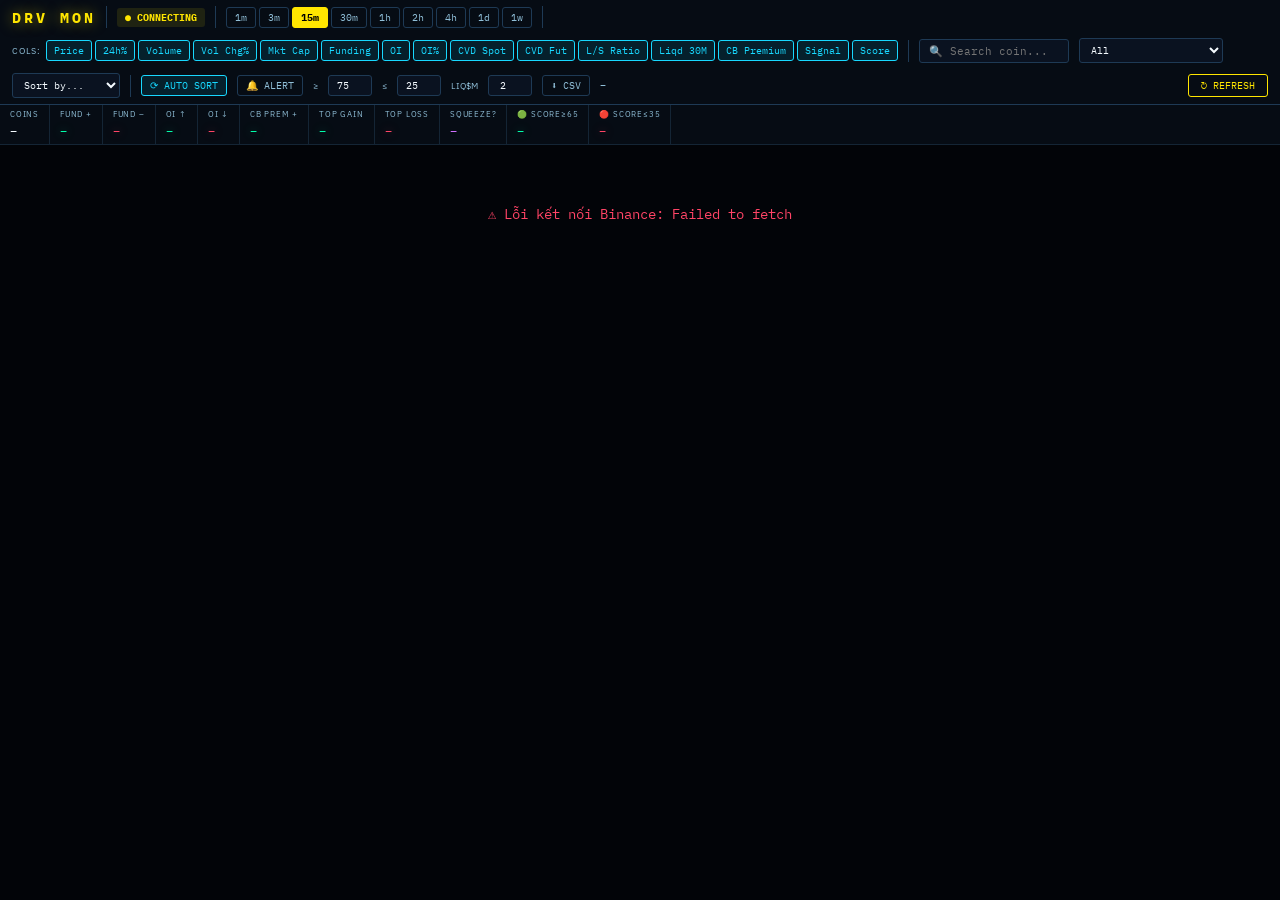
<file: index.html>
<!DOCTYPE html>
<html lang="vi">
<head>
<meta charset="UTF-8">
<meta name="viewport" content="width=device-width, initial-scale=1.0">
<title>DRV MON</title>
<style>
@import url('https://fonts.googleapis.com/css2?family=IBM+Plex+Mono:wght@400;500;600;700&family=IBM+Plex+Sans:wght@300;400;500&display=swap');
:root {
  --bg:     #020408;
  --bg2:    #060c14;
  --bg3:    #0a1220;
  --border: #142535;
  --border2:#1e3a55;
  --text:   #f5fbff;
  --dim:    #90bfd8;
  --green:  #00ffaa;
  --red:    #ff4466;
  --yellow: #ffe600;
  --blue:   #18d8ff;
  --purple: #d070ff;
  --orange: #ffaa22;
  --accent: #ffe600;
}
*{margin:0;padding:0;box-sizing:border-box;}
body{background:var(--bg);color:var(--text);font-family:'IBM Plex Sans',sans-serif;font-size:14px;min-height:100vh;overflow-x:hidden;}

.header{display:flex;align-items:center;gap:10px;padding:6px 12px;background:var(--bg2);border-bottom:1px solid var(--border2);position:sticky;top:0;z-index:200;flex-wrap:wrap;}
.logo{font-family:'IBM Plex Mono',monospace;font-size:15px;font-weight:700;color:var(--accent);letter-spacing:3px;text-shadow:0 0 14px rgba(255,230,0,.55);white-space:nowrap;}
.sep{width:1px;height:22px;background:var(--border2);flex-shrink:0;}
.conn-pill{font-family:'IBM Plex Mono',monospace;font-size:10px;padding:3px 8px;border-radius:3px;font-weight:700;white-space:nowrap;}
.conn-pill.live{color:var(--green);background:rgba(0,255,170,.1);}
.conn-pill.warn{color:var(--accent);background:rgba(255,230,0,.1);}
.conn-pill.fallback{color:var(--red);background:rgba(255,68,102,.1);}

.tf-group{display:flex;gap:3px;}
.tf-btn{padding:3px 8px;background:transparent;border:1px solid var(--border2);color:var(--dim);font-family:'IBM Plex Mono',monospace;font-size:10px;cursor:pointer;border-radius:3px;transition:all .15s;}
.tf-btn:hover{color:var(--text);}
.tf-btn.active{background:var(--accent);border-color:var(--accent);color:#000;font-weight:700;}

.col-toggle-wrap{display:flex;gap:3px;flex-wrap:wrap;}
.col-tog{padding:3px 7px;background:transparent;border:1px solid var(--border2);color:var(--dim);font-family:'IBM Plex Mono',monospace;font-size:10px;cursor:pointer;border-radius:3px;transition:all .15s;user-select:none;opacity:.45;}
.col-tog.on{background:rgba(0,207,255,.1);border-color:var(--blue);color:var(--blue);opacity:1;}

.search-box{padding:4px 9px;background:var(--bg3);border:1px solid var(--border2);color:var(--text);font-family:'IBM Plex Mono',monospace;font-size:11px;border-radius:3px;width:150px;outline:none;}
.search-box:focus{border-color:var(--accent);}
.filter-select{padding:4px 7px;background:var(--bg3);border:1px solid var(--border2);color:var(--text);font-family:'IBM Plex Mono',monospace;font-size:10px;border-radius:3px;outline:none;cursor:pointer;}

.stats-bar{display:flex;border-bottom:1px solid var(--border);overflow-x:auto;background:var(--bg2);}
.stat-cell{padding:4px 10px;border-right:1px solid var(--border);white-space:nowrap;flex-shrink:0;}
.stat-label{font-size:8px;color:var(--dim);text-transform:uppercase;letter-spacing:.8px;}
.stat-val{font-family:'IBM Plex Mono',monospace;font-size:12px;font-weight:600;color:var(--text);margin-top:1px;}

.refresh-btn{padding:4px 12px;background:transparent;border:1px solid var(--accent);color:var(--accent);font-family:'IBM Plex Mono',monospace;font-size:10px;cursor:pointer;border-radius:3px;transition:all .15s;margin-left:auto;}
.refresh-btn:hover{background:var(--accent);color:#000;}
.refresh-btn.loading{opacity:.4;pointer-events:none;}
.last-upd{font-family:'IBM Plex Mono',monospace;font-size:10px;color:var(--dim);white-space:nowrap;}

/* TABLE */
.table-container{overflow-x:auto;overflow-y:auto;max-height:calc(100vh - 108px);}
table{width:100%;border-collapse:collapse;font-family:'IBM Plex Mono',monospace;}
thead{position:sticky;top:0;z-index:100;}
thead th{padding:6px 8px;font-size:10px;font-weight:700;color:var(--dim);text-transform:uppercase;letter-spacing:.8px;background:#03070e;border-bottom:2px solid var(--border2);border-right:1px solid var(--border);white-space:nowrap;cursor:pointer;user-select:none;transition:color .15s;}
thead th:hover{color:var(--accent);text-shadow:0 0 8px rgba(255,230,0,.5);}
thead th.sort-asc::after{content:' ↑';color:var(--accent);}
thead th.sort-desc::after{content:' ↓';color:var(--accent);}
thead th:last-child{border-right:none;}
tbody tr{border-bottom:1px solid #06101a;transition:background .1s;}
tbody tr:hover{background:#0d1f35;}
tbody td{padding:5px 8px;font-size:12px;border-right:1px solid #060d18;vertical-align:middle;white-space:nowrap;line-height:1.35;}
tbody td:last-child{border-right:none;}

/* CELLS */
.c-sym{font-size:13px;font-weight:700;color:var(--accent);text-shadow:0 0 10px rgba(255,230,0,.6);letter-spacing:.6px;}
.c-price{font-size:13px;font-weight:700;color:#ffffff;}
.c-pos{color:#00ffaa;text-shadow:0 0 8px rgba(0,255,170,.5);}
.c-neg{color:#ff4466;text-shadow:0 0 8px rgba(255,68,102,.5);}
.c-neu{color:var(--yellow);}
.c-dim{color:var(--dim);font-size:12px;}
.chg-badge{display:inline-block;padding:2px 5px;border-radius:3px;font-size:11px;font-weight:600;}
.chg-badge.pos{background:rgba(0,255,170,.18);color:#00ffaa;border:1px solid rgba(0,255,170,.4);}
.chg-badge.neg{background:rgba(255,68,102,.18);color:#ff4466;border:1px solid rgba(255,68,102,.4);}

/* SPARKLINE CANVAS */
.spark-wrap{position:relative;width:100px;height:30px;display:inline-block;}
.spark-wrap canvas{display:block;}
.spark-val{position:absolute;bottom:0;right:0;font-size:9px;font-family:'IBM Plex Mono',monospace;}

/* CB PREMIUM */
.cb-val{font-size:12px;font-weight:600;}

/* SIGNAL */
.sig-wrap{display:flex;gap:3px;flex-wrap:wrap;}
.badge{font-family:'IBM Plex Mono',monospace;font-size:9px;padding:1px 4px;border-radius:2px;font-weight:700;white-space:nowrap;}
.b-bull{background:rgba(0,255,170,.15);color:#00ffaa;border:1px solid rgba(0,255,170,.45);text-shadow:0 0 6px rgba(0,255,170,.4);}
.b-bear{background:rgba(255,68,102,.15);color:#ff4466;border:1px solid rgba(255,68,102,.45);text-shadow:0 0 6px rgba(255,68,102,.4);}
.b-neu{background:rgba(255,230,0,.1);color:#ffe600;border:1px solid rgba(255,230,0,.4);}
.b-sq{background:rgba(208,112,255,.15);color:#d070ff;border:1px solid rgba(208,112,255,.45);text-shadow:0 0 6px rgba(208,112,255,.4);}

.col-hidden{display:none!important;}
.star{cursor:pointer;font-size:12px;color:#2a4a6a;margin-right:4px;user-select:none;transition:color .15s;}
.star.on{color:var(--accent);text-shadow:0 0 8px rgba(255,230,0,.7);}
.star:hover{color:var(--accent);}
.tool-btn{padding:3px 8px;background:transparent;border:1px solid var(--border2);color:var(--dim);font-family:'IBM Plex Mono',monospace;font-size:10px;cursor:pointer;border-radius:3px;transition:all .15s;white-space:nowrap;}
.tool-btn:hover{color:var(--text);}
.tool-btn.on{background:rgba(0,207,255,.1);border-color:var(--blue);color:var(--blue);}
.alert-input{width:44px;padding:3px 4px;background:var(--bg3);border:1px solid var(--border2);color:var(--text);font-family:'IBM Plex Mono',monospace;font-size:10px;border-radius:3px;outline:none;text-align:center;}
#alertBox{position:fixed;right:10px;bottom:10px;z-index:500;display:flex;flex-direction:column;gap:6px;max-width:320px;}
.alert-card{background:var(--bg2);border:1px solid var(--border2);border-left:3px solid var(--accent);padding:6px 10px;font-family:'IBM Plex Mono',monospace;font-size:11px;box-shadow:0 4px 16px rgba(0,0,0,.6);animation:slideIn .2s ease-out;cursor:pointer;}
.alert-card.bull{border-left-color:var(--green);} .alert-card.bear{border-left-color:var(--red);} .alert-card.liq{border-left-color:var(--purple);}
.alert-card .t{font-size:9px;color:var(--dim);}
@keyframes slideIn{from{transform:translateX(30px);opacity:0}to{transform:none;opacity:1}}
.sort-hint{color:#2a4a6a;font-size:10px;margin-left:2px;}
thead th:hover .sort-hint{color:var(--accent);}
thead th.sort-asc .sort-hint, thead th.sort-desc .sort-hint{display:none;}

.loading-full{display:flex;align-items:center;justify-content:center;padding:60px;gap:10px;font-family:'IBM Plex Mono',monospace;font-size:12px;color:var(--dim);}
.spinner{width:14px;height:14px;border:2px solid var(--border2);border-top-color:var(--accent);border-radius:50%;animation:spin .7s linear infinite;flex-shrink:0;}
@keyframes spin{to{transform:rotate(360deg);}}
::-webkit-scrollbar{width:4px;height:4px;}
::-webkit-scrollbar-track{background:var(--bg);}
::-webkit-scrollbar-thumb{background:var(--border2);border-radius:2px;}
a.sym-link:hover .c-sym{text-shadow:0 0 12px rgba(255,230,0,.7);}
tbody tr:hover .c-sym{border-bottom-color:rgba(255,230,0,.7);}
</style>
</head>
<body>

<div class="header">
  <div class="logo">DRV MON</div>
  <div class="sep"></div>
  <span class="conn-pill warn" id="connPill">● CONNECTING</span>
  <div class="sep"></div>

  <div class="tf-group">
    <button class="tf-btn" onclick="setTF('1m',this)">1m</button>
    <button class="tf-btn" onclick="setTF('3m',this)">3m</button>
    <button class="tf-btn active" onclick="setTF('15m',this)">15m</button>
    <button class="tf-btn" onclick="setTF('30m',this)">30m</button>
    <button class="tf-btn" onclick="setTF('1h',this)">1h</button>
    <button class="tf-btn" onclick="setTF('2h',this)">2h</button>
    <button class="tf-btn" onclick="setTF('4h',this)">4h</button>
    <button class="tf-btn" onclick="setTF('1d',this)">1d</button>
    <button class="tf-btn" onclick="setTF('1w',this)">1w</button>
  </div>

  <div class="sep"></div>

  <div class="col-toggle-wrap">
    <span style="font-size:9px;color:var(--dim);align-self:center;margin-right:2px;letter-spacing:.8px">COLS:</span>
    <button class="col-tog on" data-col="price"   onclick="toggleCol(this)">Price</button>
    <button class="col-tog on" data-col="chg24"   onclick="toggleCol(this)">24h%</button>
    <button class="col-tog on" data-col="vol24"   onclick="toggleCol(this)">Volume</button>
    <button class="col-tog on" data-col="volchg"  onclick="toggleCol(this)">Vol Chg%</button>
    <button class="col-tog on" data-col="mcap"    onclick="toggleCol(this)">Mkt Cap</button>
    <button class="col-tog on" data-col="funding" onclick="toggleCol(this)">Funding</button>
    <button class="col-tog on" data-col="oi"      onclick="toggleCol(this)">OI</button>
    <button class="col-tog on" data-col="oipct"   onclick="toggleCol(this)">OI%</button>
    <button class="col-tog on" data-col="cvdspot" onclick="toggleCol(this)">CVD Spot</button>
    <button class="col-tog on" data-col="cvdfut"  onclick="toggleCol(this)">CVD Fut</button>
    <button class="col-tog on" data-col="lsratio" onclick="toggleCol(this)">L/S Ratio</button>
    <button class="col-tog on" data-col="liqd"    onclick="toggleCol(this)">Liqd 30M</button>
    <button class="col-tog on" data-col="cbprem"  onclick="toggleCol(this)">CB Premium</button>
    <button class="col-tog on" data-col="signal"  onclick="toggleCol(this)">Signal</button>
    <button class="col-tog on" data-col="score"   onclick="toggleCol(this)">Score</button>
  </div>

  <div class="sep"></div>

  <input class="search-box" id="searchBox" type="text" placeholder="🔍 Search coin..." oninput="applyFilters()">
  <select class="filter-select" id="filterType" onchange="applyFilters()">
    <option value="all">All</option>
    <option value="watch">★ Watchlist</option>
    <option value="top40">Top 40 (full data)</option>
    <option value="squeeze">Squeeze (Fund –)</option>
    <option value="overheated">Overheated</option>
    <option value="oiup">OI Rising</option>
    <option value="oidown">OI Falling</option>
    <option value="gainers">Top Gainers</option>
    <option value="losers">Top Losers</option>
    <option value="cbpos">CB Premium +</option>
    <option value="cbneg">CB Premium –</option>
    <option value="bullscore">Score ≥ 65</option>
    <option value="bearscore">Score ≤ 35</option>
  </select>
  <select class="filter-select" id="sortCol" onchange="applyFilters()">
    <option value="">Sort by...</option>
    <option value="vol24_desc">Volume ↓</option>
    <option value="chg24_desc">Gain ↓</option>
    <option value="chg24_asc">Loss ↓</option>
    <option value="funding_asc">Funding –</option>
    <option value="funding_desc">Funding +</option>
    <option value="oi_desc">OI ↓</option>
    <option value="oipct_desc">OI% ↓</option>
    <option value="volchg_desc">Vol Chg ↓</option>
    <option value="cbprem_desc">CB Premium ↓</option>
    <option value="cbprem_asc">CB Premium ↑</option>
  </select>

  <div class="sep"></div>
  <button class="tool-btn on" id="autoSortBtn" onclick="toggleAutoSort()" title="Tự sắp xếp lại bảng mỗi 5s theo cột đang chọn">⟳ AUTO SORT</button>
  <button class="tool-btn" id="alertBtn" onclick="toggleAlerts()" title="Bật cảnh báo âm thanh + thông báo trình duyệt">🔔 ALERT</button>
  <span style="font-size:9px;color:var(--dim)">≥</span><input class="alert-input" id="alertHi" type="number" value="75" min="50" max="100">
  <span style="font-size:9px;color:var(--dim)">≤</span><input class="alert-input" id="alertLo" type="number" value="25" min="0" max="50">
  <span style="font-size:9px;color:var(--dim)">LIQ$M</span><input class="alert-input" id="alertLiq" type="number" value="2" min="0" step="0.5">
  <button class="tool-btn" onclick="exportCSV()" title="Xuất các dòng đang hiển thị ra CSV">⬇ CSV</button>

  <span class="last-upd" id="lastUpd">–</span>
  <button class="refresh-btn" id="refreshBtn" onclick="hardReload()">↻ REFRESH</button>
</div>

<div class="stats-bar">
  <div class="stat-cell"><div class="stat-label">Coins</div><div class="stat-val" id="s-coins">–</div></div>
  <div class="stat-cell"><div class="stat-label">Fund +</div><div class="stat-val c-pos" id="s-fpos">–</div></div>
  <div class="stat-cell"><div class="stat-label">Fund –</div><div class="stat-val c-neg" id="s-fneg">–</div></div>
  <div class="stat-cell"><div class="stat-label">OI ↑</div><div class="stat-val c-pos" id="s-oiup">–</div></div>
  <div class="stat-cell"><div class="stat-label">OI ↓</div><div class="stat-val c-neg" id="s-oidn">–</div></div>
  <div class="stat-cell"><div class="stat-label">CB Prem +</div><div class="stat-val c-pos" id="s-cbp">–</div></div>
  <div class="stat-cell"><div class="stat-label">Top Gain</div><div class="stat-val c-pos" id="s-top">–</div></div>
  <div class="stat-cell"><div class="stat-label">Top Loss</div><div class="stat-val c-neg" id="s-bot">–</div></div>
  <div class="stat-cell"><div class="stat-label">Squeeze?</div><div class="stat-val" id="s-sq" style="color:var(--purple)">–</div></div>
  <div class="stat-cell"><div class="stat-label">🟢 Score≥65</div><div class="stat-val c-pos" id="s-bull">–</div></div>
  <div class="stat-cell"><div class="stat-label">🔴 Score≤35</div><div class="stat-val c-neg" id="s-bear">–</div></div>
</div>

<div id="alertBox"></div>
<div class="table-container">
  <div class="loading-full" id="loadingMsg"><div class="spinner"></div> Đang kết nối Binance...</div>
  <table id="mainTable" style="display:none">
    <thead><tr>
      <th data-col="num">#</th>
      <th data-col="sym" onclick="sortBy('sym')">SYMBOL <span class="sort-hint">⇅</span></th>
      <th data-col="price" onclick="sortBy('price')">PRICE <span class="sort-hint">⇅</span></th>
      <th data-col="chg24" onclick="sortBy('chg24')">24H % <span class="sort-hint">⇅</span></th>
      <th data-col="vol24" onclick="sortBy('vol24')">VOLUME 24H <span class="sort-hint">⇅</span></th>
      <th data-col="volchg" onclick="sortBy('volchg')">VOL CHG 24H <span class="sort-hint">⇅</span></th>
      <th data-col="mcap" onclick="sortBy('mcap')">MKT CAP <span class="sort-hint">⇅</span></th>
      <th data-col="funding" onclick="sortBy('funding')">FUNDING <span class="sort-hint">⇅</span></th>
      <th data-col="oi" onclick="sortBy('oi')">OPEN INTEREST <span class="sort-hint">⇅</span></th>
      <th data-col="oipct" onclick="sortBy('oipct')">OI % <span class="sort-hint">⇅</span></th>
      <th data-col="cvdspot">CVD SPOT</th>
      <th data-col="cvdfut">CVD FUT</th>
      <th data-col="lsratio" onclick="sortBy('lsratio')">L/S RATIO <span class="sort-hint">⇅</span></th>
      <th data-col="liqd" onclick="sortBy('liqd')">LIQD 30M <span class="sort-hint">⇅</span></th>
      <th data-col="cbprem" onclick="sortBy('cbprem')">CB PREMIUM <span class="sort-hint">⇅</span></th>
      <th data-col="signal">SIGNAL</th>
      <th data-col="score" onclick="sortBy('score')">SCORE <span class="sort-hint">⇅</span></th>
    </tr></thead>
    <tbody id="tableBody"></tbody>
  </table>
</div>

<script>
// ============================================================
// DATA LAYER
// ============================================================
// Real-time via 2 WebSocket connections (Binance doesn't allow
// mixing spot + futures streams on one socket):
//   - futuresSocket: !ticker@arr + !markPrice@arr@1s + !forceOrder@arr
//     (whole exchange, filtered to trackedSymbols) + kline_1m for
//     the top-N symbols by volume (drives CVD Futures).
//   - spotSocket: !miniTicker@arr (spot price, for CB Premium) +
//     kline_1m for the same top-N symbols (drives CVD Spot).
//
// Things Binance has no push stream for at all (OI history,
// long/short account ratio, funding-rate history, daily volume
// change) stay on REST, but polled in the background on a slow
// cadence for the top-N symbols only — they're no longer on the
// critical path for price/funding/liquidations, which are now
// fully real-time.
// ============================================================

const BASE  = 'https://fapi.binance.com';
const SBASE = 'https://api.binance.com';
const FUT_WS_BASE  = 'wss://fstream.binance.com/stream?streams=';
const SPOT_WS_BASE = 'wss://stream.binance.com:9443/stream?streams=';

const TOP_N_DEPTH = 40;      // OI%/LS/CVD/funding-avg/vol-chg only computed for the most liquid symbols
const CVD_WINDOW  = 30;      // keep last 30 closed 1m candles per symbol, same window as the original

let currentTF = '15m';
let allCoinsData = [];       // array of row objects, kept for sort/filter compatibility
let bySym = new Map();       // sym -> row object (same references as in allCoinsData)
let rowRefs = new Map();     // sym -> cached DOM refs for this row
let sortKey = 'vol24';
let sortDir = -1;
let hiddenCols = new Set();
let mcapCache = {};
let topNSymbols = [];        // symbols currently getting depth polling + CVD streams
let topNSet = new Set();
let spotSymbols = new Set();  // "XXXUSDT" names listed on spot
let autoSort = true;
let alertsOn = false;
let watchlist = new Set(JSON.parse(localStorage.getItem('drvmon_watch')||'[]'));

// ── COIN NAME MAP ──
const COIN_NAMES = {
  BTC:'Bitcoin',ETH:'Ethereum',BNB:'BNB',SOL:'Solana',XRP:'XRP',
  DOGE:'Dogecoin',ADA:'Cardano',TRX:'TRON',AVAX:'Avalanche',SHIB:'Shiba Inu',
  DOT:'Polkadot',LINK:'Chainlink',BCH:'Bitcoin Cash',NEAR:'NEAR Protocol',
  LTC:'Litecoin',UNI:'Uniswap',APT:'Aptos',SUI:'Sui',OP:'Optimism',
  ARB:'Arbitrum',ATOM:'Cosmos',FIL:'Filecoin',HBAR:'Hedera',IMX:'Immutable',
  MKR:'Maker',AAVE:'Aave',GRT:'The Graph',SNX:'Synthetix',CRV:'Curve',
  COMP:'Compound',YFI:'Yearn Finance',SUSHI:'SushiSwap',BAL:'Balancer',
  '1INCH':'1inch',ZRX:'0x Protocol',STORJ:'Storj',SKL:'SKALE',
  SAND:'The Sandbox',MANA:'Decentraland',AXS:'Axie Infinity',ENJ:'Enjin',
  GALA:'Gala',CHZ:'Chiliz',FLOW:'Flow',ICP:'Internet Computer',
  VET:'VeChain',EOS:'EOS',XLM:'Stellar',ALGO:'Algorand',
  IOTA:'IOTA',ZEC:'Zcash',DASH:'Dash',XMR:'Monero',
  ETC:'Ethereum Classic',THETA:'Theta',FTM:'Fantom',MATIC:'Polygon',
  EGLD:'MultiversX',LUNA:'Terra',LUNC:'Terra Classic',
  STX:'Stacks',MINA:'Mina',ROSE:'Oasis',KAVA:'Kava',
  CELO:'Celo',ONE:'Harmony',ZIL:'Zilliqa',RVN:'Ravencoin',
  HOT:'Holo',BAT:'Basic Attention',ICX:'ICON',ONT:'Ontology',
  WAVES:'Waves',KSM:'Kusama',XTZ:'Tezos',NEO:'NEO',
  QTUM:'Qtum',VGX:'Voyager',ANKR:'Ankr',CELR:'Celer',
  OCEAN:'Ocean Protocol',FET:'Fetch.ai',AGIX:'SingularityNET',
  TAO:'Bittensor',RNDR:'Render',WLD:'Worldcoin',
  TON:'Toncoin',NOT:'Notcoin',TRUMP:'OFFICIAL TRUMP',OPG:'OpenGradient',
  CHIP:'USD.AI',PEPE:'Pepe',WIF:'dogwifhat',BONK:'Bonk',
  JUP:'Jupiter',PYTH:'Pyth',W:'Wormhole',STRK:'Starknet',
  TIA:'Celestia',SEI:'Sei',INJ:'Injective',JTO:'Jito',
  BLUR:'Blur',ENS:'Ethereum Name Service',LDO:'Lido DAO',
  RUNE:'THORChain',DYDX:'dYdX',GMX:'GMX',PENDLE:'Pendle',
  ENA:'Ethena',EIGEN:'EigenLayer',HYPE:'Hyperliquid',
  PNUT:'Peanut the Squirrel',ACT:'Act I',MOODENG:'Moo Deng',
  NEIRO:'Neiro',MEW:'cat in a dogs world',POPCAT:'Popcat',
  BOME:'BOOK OF MEME',SLERF:'Slerf',WEN:'Wen',
  BRETT:'Brett',MOG:'Mog Coin',TURBO:'Turbo',
  FLOKI:'Floki',BABYDOGE:'Baby Doge',SAMO:'Samoyedcoin',
};

// ── RWA SYMBOLS: tokenized stocks/ETFs → /real-world-assets/<slug>/ on CMC ──
const CMC_RWA_SLUGS = {
  INTC:'intel', TSLA:'tesla', META:'meta', NVDA:'nvidia', GOOGL:'alphabet',
  AAPL:'apple', TSM:'taiwan-semiconductor-manufacturing', MSFT:'microsoft',
  AMZN:'amazon', QQQ:'invesco-qqq-trust', SPY:'spdr-sp-500-etf-trust',
  COIN:'coinbase', NFLX:'netflix', AMD:'advanced-micro-devices',
  MU:'micron-technology', BABA:'alibaba', XAU:'gold', XAG:'silver',
};

// ── CMC SLUG MAP (overrides where ticker != slug) ──
const CMC_SLUGS = {
  BTC:'bitcoin', ETH:'ethereum', BNB:'bnb', SOL:'solana', XRP:'xrp',
  DOGE:'dogecoin', ADA:'cardano', TRX:'tron', AVAX:'avalanche',
  SHIB:'shiba-inu', DOT:'polkadot', LINK:'chainlink', BCH:'bitcoin-cash',
  NEAR:'near-protocol', LTC:'litecoin', UNI:'uniswap', APT:'aptos',
  SUI:'sui', OP:'optimism', ARB:'arbitrum', ATOM:'cosmos',
  FIL:'filecoin', HBAR:'hedera', IMX:'immutable-x', MKR:'maker',
  AAVE:'aave', GRT:'the-graph', SNX:'synthetix', CRV:'curve-dao-token',
  COMP:'compound', YFI:'yearn-finance', SUSHI:'sushiswap', BAL:'balancer',
  '1INCH':'1inch', ZRX:'0x', STORJ:'storj', SKL:'skale',
  SAND:'the-sandbox', MANA:'decentraland', AXS:'axie-infinity',
  ENJ:'enjin-coin', GALA:'gala', CHZ:'chiliz', FLOW:'flow',
  ICP:'internet-computer', VET:'vechain', EOS:'eos', XLM:'stellar',
  ALGO:'algorand', ZEC:'zcash', DASH:'dash', XMR:'monero',
  ETC:'ethereum-classic', THETA:'theta-network', FTM:'fantom',
  MATIC:'polygon', EGLD:'elrond-erd-2', STX:'blockstack',
  MINA:'mina-protocol', ROSE:'oasis-network', KAVA:'kava',
  HOT:'holotoken', BAT:'basic-attention-token', ICX:'icon',
  WAVES:'waves', KSM:'kusama', XTZ:'tezos', NEO:'neo',
  QTUM:'qtum', ANKR:'ankr', OCEAN:'ocean-protocol',
  FET:'fetch-ai', AGIX:'singularitynet', TAO:'bittensor',
  RNDR:'render-token', WLD:'worldcoin-org', TON:'toncoin',
  TRUMP:'official-trump', PEPE:'pepe', WIF:'dogwifcoin',
  JUP:'jupiter-ag', PYTH:'pyth-network', STRK:'starknet',
  TIA:'celestia', SEI:'sei-network', INJ:'injective-protocol',
  BLUR:'blur', ENS:'ethereum-name-service', LDO:'lido-dao',
  RUNE:'thorchain', DYDX:'dydx', PENDLE:'pendle',
  ENA:'ethena', HYPE:'hyperliquid', PNUT:'peanut-the-squirrel',
  OPG:'opengradient', CHIP:'usd-ai', NOT:'notcoin',
  NEIRO:'neiro-ethereum', MEW:'cat-in-a-dogs-world', POPCAT:'popcat',
  BOME:'book-of-meme', BRETT:'brett', MOG:'mog-coin', TURBO:'turbo',
  FLOKI:'floki', ACT:'act-i-the-ai-prophecy', MOODENG:'moo-deng',
  SLERF:'slerf', WEN:'wen', BABYDOGE:'baby-doge-coin', SAMO:'samoyedcoin',
  W:'wormhole', EIGEN:'eigenlayer', GMX:'gmx',
  BONK:'bonk', JTO:'jito-governance-token',
};

/**
 * FIX #1 — CoinMarketCap linking.
 * The old version silently guessed `sym.toLowerCase()` for any coin
 * missing from CMC_SLUGS, which 404s ("no result") for most of them —
 * CMC slugs frequently have nothing to do with the ticker (e.g. MATIC's
 * old slug was "polygon", not "matic"). Instead of guessing a currency
 * page that might not exist, unmapped symbols now go to CMC's own
 * search results page — that's a real, always-populated results page
 * that lets the person pick the right coin themselves, instead of a
 * dead page. Only symbols we've explicitly verified map straight to
 * `/currencies/<slug>/`.
 */
function cmcHref(sym) {
  if (CMC_RWA_SLUGS[sym]) return `https://coinmarketcap.com/real-world-assets/${CMC_RWA_SLUGS[sym]}/`;
  if (CMC_SLUGS[sym])     return `https://coinmarketcap.com/currencies/${CMC_SLUGS[sym]}/`;
  return `https://coinmarketcap.com/search/?q=${encodeURIComponent(sym)}`;
}

// ── UTILS ──
const sleep = ms => new Promise(r=>setTimeout(r,ms));
// Rate-limit state is tracked PER HOST: a CoinGecko 429 must not
// freeze Binance polling (it used to — one global flag).
const rateLimitUntil = {};
async function fetchJSON(url, retries=1) {
  const host = new URL(url).host;
  if ((rateLimitUntil[host]||0) > Date.now()) throw new Error('RATE_LIMITED');
  for (let i=0;i<=retries;i++) {
    try {
      const r = await fetch(url);
      if (r.status===418||r.status===429) {
        const ra = parseInt(r.headers.get('Retry-After')||'0',10);
        rateLimitUntil[host] = Date.now() + (ra>0 ? ra*1000 : (host.includes('coingecko') ? 90000 : 120000));
        throw new Error('RATE_LIMITED');
      }
      if (!r.ok) throw new Error(String(r.status));
      return r.json();
    } catch(e) {
      if(i===retries||e.message==='RATE_LIMITED') throw e;
      await sleep(600*(i+1));
    }
  }
}

// ── SCORE-INPUT BUCKETS ──
// Funding & CB premium arrive every second for EVERY symbol. Re-rendering
// the slow path (sparklines, badges, score) on each tick was the main
// CPU sink. Now the slow path is only re-run when a value crosses one of
// the thresholds the score/signal logic actually looks at.
function fundBucket(f){ const x=(f??0)*100; return x<-0.03?0:x<-0.01?1:x<0?2:x<=0.01?3:x<=0.04?4:x<=0.08?5:6; }
function cbBucket(c){ if(c==null) return -1; return c<-0.08?0:c<-0.03?1:c<-0.02?2:c<=0.02?3:c<=0.03?4:c<=0.08?5:6; }

function fmtCountdown(ms){
  if(ms==null||!isFinite(ms)) return '';
  if(ms<=0) return '0m';
  const h=Math.floor(ms/3600000), m=Math.floor((ms%3600000)/60000);
  return h>0?`${h}h${String(m).padStart(2,'0')}m`:`${m}m`;
}

function fNum(n,dec=2) {
  if(n===null||n===undefined||isNaN(n)) return '–';
  const a=Math.abs(n);
  if(a>=1e9) return (n/1e9).toFixed(dec)+'B';
  if(a>=1e6) return (n/1e6).toFixed(dec)+'M';
  if(a>=1e3) return (n/1e3).toFixed(dec)+'K';
  return n.toFixed(dec);
}
function fPrice(p) {
  if(!p&&p!==0) return '–';
  if(p>=10000) return p.toLocaleString('en-US',{maximumFractionDigits:0});
  if(p>=100)   return p.toFixed(2);
  if(p>=1)     return p.toFixed(4);
  return p.toFixed(6);
}

/**
 * Flash a row green/red on price change without forcing a
 * synchronous reflow (no class-toggle + offsetWidth trick) — uses
 * the Web Animations API so it runs on the compositor and never
 * blocks the main thread, even with 100+ rows ticking per second.
 */
function flashRow(tr, dir) {
  if (!tr || typeof tr.animate !== 'function') return;
  const color = dir === 'up' ? 'rgba(0,255,170,.16)' : 'rgba(255,68,102,.16)';
  tr.animate(
    [{ backgroundColor: color }, { backgroundColor: 'rgba(0,0,0,0)' }],
    { duration: 600, easing: 'ease-out' }
  );
}

// ============================================================
// BOOTSTRAP — one parallel REST batch, then WS takes over
// ============================================================
async function bootstrap() {
  const [tickers, funding, spotList] = await Promise.all([
    fetchJSON(`${BASE}/fapi/v1/ticker/24hr`),
    fetchJSON(`${BASE}/fapi/v1/premiumIndex`),
    fetchJSON(`${SBASE}/api/v3/ticker/price`).catch(()=>[]),
  ]);
  // Symbols that exist on Binance SPOT. Tokenized stocks/commodities
  // (XAU, SNDK, SOXL, CL…) are futures-only: no spot price → no CB
  // premium, no CVD Spot. Previously they sat on "loading…" forever and,
  // because spot+fut klines were fetched with one Promise.all, the spot
  // 400 also wiped out the futures CVD.
  spotSymbols = new Set((Array.isArray(spotList)?spotList:[]).map(x=>x.symbol));

  const fundMap = {};
  funding.forEach(d=>{
    if (d.symbol.endsWith('USDT')) fundMap[d.symbol.replace('USDT','')] = parseFloat(d.lastFundingRate);
  });

  allCoinsData = [];
  bySym.clear();
  tickers.forEach(d=>{
    if (!d.symbol.endsWith('USDT')) return;
    const sym = d.symbol.replace('USDT','');
    const row = {
      sym,
      hasSpot: spotSymbols.size ? spotSymbols.has(d.symbol) : true,
      price: parseFloat(d.lastPrice),
      chg24: parseFloat(d.priceChangePercent),
      vol24: parseFloat(d.quoteVolume),
      high:  parseFloat(d.highPrice),
      low:   parseFloat(d.lowPrice),
      funding: fundMap[sym] ?? 0,
      oi:null, oiPct:null, volChgPct:null,
      cvdSpot:[], cvdFut:[], cbPrem:null,
      liqd:null, liqdLong:null, liqdShort:null,
      lsRatio:null, fundAvg:null,
      spotPrice:null, nextFund:null, score:null,
      _fb:null, _cb:null, _sparkSpotKey:null, _sparkFutKey:null,
      _liqEvents:[], // rolling {time, side, usd} for 30-min window
    };
    allCoinsData.push(row);
    bySym.set(sym, row);
  });

  allCoinsData.sort((a,b)=>b.vol24-a.vol24);
  topNSymbols = allCoinsData.slice(0, TOP_N_DEPTH).map(d=>d.sym);
  topNSet = new Set(topNSymbols);

  buildTable(allCoinsData);
  document.getElementById('loadingMsg').style.display = 'none';
  document.getElementById('mainTable').style.display = '';
  allCoinsData.forEach(d => { patchFastCells(d.sym); markDirty(d.sym); });
  applyFilters();

  fetchMarketCaps(allCoinsData.slice(0,200).map(d=>d.sym));
  // seed first, THEN start depth polling — running both at once was a
  // ~30 req/s burst right after the 24hr-ticker call, enough for a 429
  // that blocked every REST field for 2 minutes.
  seedCvdWindows(topNSymbols).then(startDepthPollLoop);
}

// ============================================================
// WEBSOCKETS — price/funding/liquidations/CVD, no polling
// ============================================================
let futuresSocket = null;
let spotSocket = null;
let futReconnectAttempts = 0;
let spotReconnectAttempts = 0;

function setConnPill(status, extra) {
  const pill = document.getElementById('connPill');
  if (!pill) return;
  if (status === 'live') { pill.textContent = '● LIVE'; pill.className = 'conn-pill live'; }
  else if (status === 'fallback') { pill.textContent = '● REST FALLBACK'; pill.className = 'conn-pill fallback'; }
  else if (status === 'ratelimit') { pill.textContent = `● RATE LIMITED ${Math.ceil((extra||0)/1000)}s`; pill.className = 'conn-pill fallback'; }
  else { pill.textContent = '● CONNECTING'; pill.className = 'conn-pill warn'; }
}

function startFuturesSocket() {
  const klineStreams = topNSymbols.map(s => `${s.toLowerCase()}usdt@kline_1m`);
  const streams = ['!ticker@arr', '!markPrice@arr@1s', '!forceOrder@arr', ...klineStreams];
  futuresSocket = new WebSocket(FUT_WS_BASE + streams.join('/'));

  futuresSocket.onopen = () => { futReconnectAttempts = 0; setConnPill('live'); };
  futuresSocket.onmessage = (evt) => {
    let msg; try { msg = JSON.parse(evt.data); } catch { return; }
    const { stream, data } = msg;
    if (!stream || !data) return;
    if (stream.startsWith('!ticker@arr')) handleFutTickerArray(data);
    else if (stream.startsWith('!markPrice@arr')) handleMarkPriceArray(data);
    else if (stream.startsWith('!forceOrder@arr')) handleForceOrder(data);
    else if (stream.includes('@kline_1m')) handleKline(data, 'cvdFut');
  };
  futuresSocket.onclose = () => {
    futReconnectAttempts++;
    setConnPill(futReconnectAttempts >= 3 ? 'fallback' : 'connecting');
    const delay = Math.min(1000 * 2 ** Math.min(futReconnectAttempts,5), 30000);
    setTimeout(startFuturesSocket, delay);
  };
  futuresSocket.onerror = () => futuresSocket?.close();
}

function startSpotSocket() {
  const klineStreams = topNSymbols.filter(s => bySym.get(s)?.hasSpot).map(s => `${s.toLowerCase()}usdt@kline_1m`);
  const streams = ['!miniTicker@arr', ...klineStreams];
  spotSocket = new WebSocket(SPOT_WS_BASE + streams.join('/'));

  spotSocket.onopen = () => { spotReconnectAttempts = 0; };
  spotSocket.onmessage = (evt) => {
    let msg; try { msg = JSON.parse(evt.data); } catch { return; }
    const { stream, data } = msg;
    if (!stream || !data) return;
    if (stream.startsWith('!miniTicker@arr')) handleSpotMiniTickerArray(data);
    else if (stream.includes('@kline_1m')) handleKline(data, 'cvdSpot');
  };
  spotSocket.onclose = () => {
    spotReconnectAttempts++;
    const delay = Math.min(1000 * 2 ** Math.min(spotReconnectAttempts,5), 30000);
    setTimeout(startSpotSocket, delay);
  };
  spotSocket.onerror = () => spotSocket?.close();
}

// -- fast path: price/chg/vol/funding, patched immediately (batched via rAF) --
const pendingFast = new Set();
let flushScheduled = false;
function scheduleFastPatch(sym) {
  pendingFast.add(sym);
  if (!flushScheduled) { flushScheduled = true; requestAnimationFrame(flushFastPatches); }
}
function flushFastPatches() {
  flushScheduled = false;
  pendingFast.forEach(patchFastCells);
  pendingFast.clear();
}

function handleFutTickerArray(rows) {
  for (const t of rows) {
    const sym = t.s.endsWith('USDT') ? t.s.replace('USDT','') : null;
    if (!sym) continue;
    const row = bySym.get(sym);
    if (!row) continue;
    row.prevPrice = row.price;
    row.price  = parseFloat(t.c);
    const chg = parseFloat(t.P);
    // chg24 crossing ±1% / ±3% changes P↑OI badges & gainers/losers filter
    if (row.chg24 != null && (Math.sign(chg-1)!==Math.sign(row.chg24-1) || Math.sign(chg+1)!==Math.sign(row.chg24+1))) markDirty(sym);
    row.chg24  = chg;
    row.vol24  = parseFloat(t.q);
    scheduleFastPatch(sym);
    maybeRecomputeCbPrem(row);
  }
}

function handleMarkPriceArray(rows) {
  for (const m of rows) {
    const sym = m.s.endsWith('USDT') ? m.s.replace('USDT','') : null;
    if (!sym) continue;
    const row = bySym.get(sym);
    if (!row) continue;
    row.funding = parseFloat(m.r);
    if (m.T) row.nextFund = m.T;
    const fb = fundBucket(row.funding);
    if (fb !== row._fb) { row._fb = fb; markDirty(sym); }
    scheduleFastPatch(sym);
  }
}

function handleSpotMiniTickerArray(rows) {
  for (const t of rows) {
    const sym = t.s && t.s.endsWith('USDT') ? t.s.replace('USDT','') : null;
    if (!sym) continue;
    const row = bySym.get(sym);
    if (!row) continue;
    row.spotPrice = parseFloat(t.c);
    maybeRecomputeCbPrem(row);
  }
}

function maybeRecomputeCbPrem(row) {
  if (row.spotPrice != null && row.price) {
    row.cbPrem = ((row.spotPrice - row.price) / row.price) * 100;
    const cb = cbBucket(row.cbPrem);
    if (cb !== row._cb) { row._cb = cb; markDirty(row.sym); }
    scheduleFastPatch(row.sym); // cb value itself is patched on the fast path
  }
}

function handleForceOrder(evt) {
  const o = evt.o;
  if (!o) return;
  const sym = o.s.endsWith('USDT') ? o.s.replace('USDT','') : null;
  if (!sym) return;
  const row = bySym.get(sym);
  if (!row) return;
  const usd = (parseFloat(o.z) || parseFloat(o.q)) * (parseFloat(o.ap) || parseFloat(o.p));
  // side=SELL forced order liquidates a LONG position; side=BUY liquidates a SHORT.
  const side = o.S === 'SELL' ? 'long' : 'short';
  row._liqEvents.push({ time: o.T || Date.now(), side, usd });
  recomputeLiqTotals(row);
  markDirty(sym);
  checkLiqAlert(row);
}

function recomputeLiqTotals(row) {
  const cutoff = Date.now() - 30*60*1000;
  row._liqEvents = row._liqEvents.filter(e => e.time >= cutoff);
  let longUsd = 0, shortUsd = 0;
  row._liqEvents.forEach(e => { if (e.side === 'long') longUsd += e.usd; else shortUsd += e.usd; });
  row.liqdLong = longUsd;
  row.liqdShort = shortUsd;
  row.liqd = longUsd + shortUsd;
}

// closed 1m candles push into the rolling CVD window (same 30-candle
// window the original REST version used, just fed live instead of polled)
function handleKline(evt, field) {
  const k = evt.k;
  if (!k || !k.x) return; // only take CLOSED candles, matches original semantics
  const sym = evt.s && evt.s.endsWith('USDT') ? evt.s.replace('USDT','') : null;
  if (!sym) return;
  const row = bySym.get(sym);
  if (!row) return;
  const vol = parseFloat(k.v);
  const buyVol = parseFloat(k.V);
  const delta = buyVol - (vol - buyVol);
  const arr = row[field];
  const cum = (arr.length ? arr[arr.length-1] : 0) + delta;
  arr.push(cum);
  if (arr.length > CVD_WINDOW) arr.shift();
  markDirty(sym);
}

/** Seed the CVD arrays from REST once at startup so the sparkline
 *  isn't empty for 30 minutes waiting on live candles to close. */
async function seedCvdWindows(symbols) {
  const BATCH = 4;
  for (let i=0;i<symbols.length;i+=BATCH) {
    const batch = symbols.slice(i, i+BATCH);
    await Promise.all(batch.map(async sym => {
      const row = bySym.get(sym);
      if (!row) return;
      // fetched independently: a missing spot market must not kill the futures CVD
      const [spotK, futK] = await Promise.all([
        row.hasSpot ? fetchJSON(`${SBASE}/api/v3/klines?symbol=${sym}USDT&interval=1m&limit=${CVD_WINDOW}`).catch(()=>null) : Promise.resolve(null),
        fetchJSON(`${BASE}/fapi/v1/klines?symbol=${sym}USDT&interval=1m&limit=${CVD_WINDOW}`).catch(()=>null),
      ]);
      if (spotK) row.cvdSpot = cumulativeFromKlines(spotK);
      if (futK)  row.cvdFut  = cumulativeFromKlines(futK);
      markDirty(sym);
    }));
    await sleep(400);
  }
}
function cumulativeFromKlines(klines) {
  if (!klines || klines.length < 2) return [];
  let cum = 0;
  return klines.map(k => {
    const vol = parseFloat(k[5]), buyVol = parseFloat(k[9]);
    cum += (buyVol - (vol - buyVol));
    return cum;
  });
}

// ============================================================
// REST DEPTH POLLING — only for things Binance has no push for
// (OI history %, long/short ratio, funding avg, daily vol change).
// Batched + paced, top-N only, paused when tab hidden.
// ============================================================
let depthLoopStop = false;

async function startDepthPollLoop() {
  depthLoopStop = false;
  const BATCH = 2;
  const fapiHost = new URL(BASE).host;
  while (!depthLoopStop) {
    if (document.hidden) { await sleep(3000); continue; }
    for (let i=0;i<topNSymbols.length;i+=BATCH) {
      if (depthLoopStop) return;
      if (document.hidden) break;
      // If Binance told us to back off, wait it out here instead of
      // firing 5×40 doomed requests and then sleeping 45s on top.
      const wait = (rateLimitUntil[fapiHost]||0) - Date.now();
      if (wait > 0) { setConnPill('ratelimit', wait); await sleep(Math.min(wait, 5000)); i -= BATCH; continue; }
      if (futuresSocket?.readyState === 1) setConnPill('live');
      const batch = topNSymbols.slice(i, i+BATCH);
      await Promise.all(batch.map(fetchDepthForSymbol));
      await sleep(1000);
    }
    await sleep(45000); // full pass roughly every 45s+ (was 5 min polling everything before)
  }
}

async function fetchDepthForSymbol(sym) {
  const row = bySym.get(sym);
  if (!row) return;
  try {
    const [oi, oiPct, volChgPct, lsRatio, fundAvg] = await Promise.all([
      fetchJSON(`${BASE}/fapi/v1/openInterest?symbol=${sym}USDT`).then(d=>parseFloat(d.openInterest)).catch(()=>null),
      fetchJSON(`${BASE}/futures/data/openInterestHist?symbol=${sym}USDT&period=5m&limit=7`)
        .then(d=>{
          if(!d||d.length<2) return null;
          const latest=parseFloat(d[d.length-1].sumOpenInterest);
          const prev=parseFloat(d[0].sumOpenInterest);
          return prev>0?((latest-prev)/prev)*100:null;
        }).catch(()=>null),
      fetchJSON(`${BASE}/fapi/v1/klines?symbol=${sym}USDT&interval=1d&limit=4`)
        .then(d=>{
          if(!d||d.length<3) return null;
          const curr=parseFloat(d[d.length-2][7]);
          const prev=parseFloat(d[d.length-3][7]);
          return prev>0?((curr-prev)/prev)*100:null;
        }).catch(()=>null),
      fetchJSON(`${BASE}/futures/data/globalLongShortAccountRatio?symbol=${sym}USDT&period=5m&limit=6`)
        .then(d=>{
          if(!Array.isArray(d)||d.length===0) return null;
          return d.reduce((s,r)=>s+parseFloat(r.longShortRatio),0)/d.length;
        }).catch(()=>null),
      fetchJSON(`${BASE}/fapi/v1/fundingRate?symbol=${sym}USDT&limit=3`)
        .then(d=>{
          if(!Array.isArray(d)||d.length===0) return null;
          return d.reduce((s,r)=>s+parseFloat(r.fundingRate),0)/d.length;
        }).catch(()=>null),
    ]);
    if (oi != null) row.oi = oi;
    if (oiPct != null) row.oiPct = oiPct;
    if (volChgPct != null) row.volChgPct = volChgPct;
    if (lsRatio != null) row.lsRatio = lsRatio;
    if (fundAvg != null) row.fundAvg = fundAvg;
    markDirty(sym);
  } catch { /* skip this symbol this cycle, rate limit or transient error */ }
}

async function fetchMarketCaps(symbols) {
  try {
    const ids = symbols.map(s => CMC_SLUGS[s] || s.toLowerCase()).join(',');
    const url = `https://api.coingecko.com/api/v3/coins/markets?vs_currency=usd&ids=${ids}&per_page=250&sparkline=false`;
    const data = await fetchJSON(url);
    if (!Array.isArray(data)) return;
    const reverseSlug = {};
    Object.entries(CMC_SLUGS).forEach(([sym, slug]) => { reverseSlug[slug] = sym; });
    data.forEach(coin => {
      const sym = reverseSlug[coin.id] || coin.symbol.toUpperCase();
      const row = bySym.get(sym);
      const mapped = !!reverseSlug[coin.id];
      // unmapped id → CoinGecko may return a different token with the same ticker;
      // a real coin's mcap is never a tiny fraction of its own 24h perp volume
      if (!mapped && row && coin.market_cap < row.vol24 * 0.02) return;
      if (coin.market_cap) { mcapCache[sym] = coin.market_cap; markDirty(sym); }
    });
  } catch(e) { console.warn('CoinGecko mcap fetch failed', e); }
}
function startMarketCapLoop() {
  setInterval(() => {
    if (!document.hidden) fetchMarketCaps(allCoinsData.slice(0,200).map(d=>d.sym));
  }, 5*60*1000);
}

// ============================================================
// SCORING / SIGNALS — unchanged logic from the original, this
// part was already good and isn't what was broken.
// ============================================================
function cvdSlope(arr) {
  if(!arr||arr.length<6) return 0;
  const n = Math.min(12, arr.length);
  const recent = arr.slice(-n);
  const xm = (n-1)/2;
  let num=0, den=0;
  recent.forEach((v,i)=>{ num+=(i-xm)*v; den+=(i-xm)*(i-xm); });
  const slope = den>0 ? num/den : 0;
  const mn=Math.min(...recent), mx=Math.max(...recent);
  const range=mx-mn||1;
  const normSlope = slope/range;
  if(normSlope >  0.03) return  1;
  if(normSlope < -0.03) return -1;
  return 0;
}

function getSqueezeScore(fund, oiPct, cvdSpot, cvdFut, cbPrem, volChgPct, liqd, lsRatio, fundAvg) {
  let score = 50;
  const f = (fund??0) * 100;
  if (f < -0.03) score += 25;
  else if (f < -0.01) score += 15;
  else if (f < 0)     score += 5;
  else if (f > 0.08)  score -= 20;
  else if (f > 0.04)  score -= 10;
  else if (f > 0.01)  score -= 3;

  if (oiPct !== null) {
    if (oiPct > 5)       score += 20;
    else if (oiPct > 2)  score += 12;
    else if (oiPct > 0)  score += 5;
    else if (oiPct < -5) score -= 20;
    else if (oiPct < -2) score -= 12;
    else                 score -= 5;
  }

  const sSlope = cvdSlope(cvdSpot);
  const fSlope = cvdSlope(cvdFut);
  if (sSlope === 1 && fSlope === 1)   score += 20;
  else if (sSlope === 1)              score += 10;
  else if (fSlope === 1)              score += 8;
  else if (sSlope === -1 && fSlope === -1) score -= 20;
  else if (sSlope === -1)             score -= 10;
  else if (fSlope === -1)             score -= 8;

  if (cbPrem !== null) {
    if (cbPrem > 0.08)      score += 15;
    else if (cbPrem > 0.03) score += 8;
    else if (cbPrem < -0.08) score -= 15;
    else if (cbPrem < -0.03) score -= 8;
  }

  if (volChgPct !== null) {
    if (volChgPct > 100)     score += 10;
    else if (volChgPct > 50) score += 6;
    else if (volChgPct > 20) score += 3;
  }

  if (liqd && liqd > 0) {
    // shortRatio = share of the 30-min liquidation total that came from SHORT positions
  }
  return Math.max(0, Math.min(100, Math.round(score)));
}

function scoreColor(s) {
  if (s >= 72) return '#00ffaa';
  if (s >= 58) return '#88dd66';
  if (s >= 42) return '#ffe600';
  if (s >= 28) return '#ff9944';
  return '#ff4466';
}
function scoreLabel(s) {
  if (s >= 75) return 'BULL';
  if (s >= 60) return 'LEAN+';
  if (s >= 40) return 'WATCH';
  if (s >= 25) return 'LEAN–';
  return 'BEAR';
}

function getSignals(fund, oiPct, cvdSpot, cvdFut, cbPrem, chg24, lsRatio, fundAvg) {
  const badges = [];
  const f = fund * 100;

  if (f < -0.03) badges.push({c:'b-sq',   t:'SHORT SQ / Funding âm mạnh'});
  else if (f < -0.01) badges.push({c:'b-sq', t:'FUND– / Nghiêng short'});
  if (f >  0.08) badges.push({c:'b-bear',  t:'OVERHTD / Funding quá cao'});
  else if (f > 0.04) badges.push({c:'b-bear', t:'FUND+ / Nghiêng long'});

  if (oiPct !== null) {
    if (oiPct >  5) badges.push({c:'b-bull', t:'OI↑↑ / Dòng tiền vào mạnh'});
    else if (oiPct > 2) badges.push({c:'b-bull', t:'OI↑ / OI tăng'});
    if (oiPct < -5) badges.push({c:'b-bear', t:'OI↓↓ / Tháo đòn bẩy mạnh'});
    else if (oiPct < -2) badges.push({c:'b-bear', t:'OI↓ / OI giảm'});
  }

  const sSlope = cvdSlope(cvdSpot);
  const fSlope = cvdSlope(cvdFut);
  if (sSlope === 1 && fSlope === 1) badges.push({c:'b-bull', t:'CVD↑↑ / Mua cả spot & futures'});
  else if (sSlope === -1 && fSlope === -1) badges.push({c:'b-bear', t:'CVD↓↓ / Bán cả spot & futures'});
  else if (sSlope === 1 && fSlope === -1) badges.push({c:'b-bull', t:'CVD DIV+ / Smart money tích lũy'});
  else if (sSlope === -1 && fSlope === 1) badges.push({c:'b-bear', t:'CVD DIV– / Smart money phân phối'});
  else if (sSlope === 1)  badges.push({c:'b-bull', t:'CVD SPOT↑ / Spot đang mua'});
  else if (fSlope === 1)  badges.push({c:'b-bull', t:'CVD FUT↑ / Futures đang mua'});
  else if (sSlope === -1) badges.push({c:'b-bear', t:'CVD SPOT↓ / Spot đang bán'});
  else if (fSlope === -1) badges.push({c:'b-bear', t:'CVD FUT↓ / Futures đang bán'});

  if (oiPct !== null && chg24 !== undefined) {
    if (chg24 > 1 && oiPct > 2) badges.push({c:'b-bull', t:'P↑OI↑ / Trend mạnh'});
    else if (chg24 > 1 && oiPct < -2) badges.push({c:'b-neu', t:'P↑OI↓ / Short cover'});
    else if (chg24 < -1 && oiPct > 2) badges.push({c:'b-bear', t:'P↓OI↑ / Trend giảm'});
    else if (chg24 < -1 && oiPct < -2) badges.push({c:'b-neu', t:'P↓OI↓ / Long liqd, sắp bounce?'});
  }

  if (cbPrem !== null) {
    if (cbPrem >  0.08) badges.push({c:'b-bull', t:'CB++ / US mua mạnh'});
    else if (cbPrem >  0.03) badges.push({c:'b-bull', t:'CB+ / Spot premium'});
    if (cbPrem < -0.08) badges.push({c:'b-bear', t:'CB–– / US bán mạnh'});
    else if (cbPrem < -0.03) badges.push({c:'b-bear', t:'CB– / Spot discount'});
  }

  if (lsRatio !== null && lsRatio !== undefined) {
    if (lsRatio > 1.8) badges.push({c:'b-bear', t:'L/S OVR / Quá nhiều long'});
    else if (lsRatio > 1.3) badges.push({c:'b-neu', t:'L>S / Nghiêng long'});
    else if (lsRatio < 0.6) badges.push({c:'b-bull', t:'S OVR / Quá nhiều short→SQ'});
    else if (lsRatio < 0.85) badges.push({c:'b-bull', t:'S>L / Nghiêng short→SQ'});
  }

  if (fundAvg !== null && fundAvg !== undefined) {
    const fa = fundAvg * 100;
    if (fa < -0.02 && fund*100 < -0.01) badges.push({c:'b-sq', t:'FUND AVG– / Liên tục âm'});
    else if (fa > 0.06 && fund*100 > 0.04) badges.push({c:'b-bear', t:'FUND AVG+ / Liên tục dương'});
  }

  const bullCount = badges.filter(b=>b.c==='b-bull'||b.c==='b-sq').length;
  const bearCount = badges.filter(b=>b.c==='b-bear').length;
  if (badges.length === 0) badges.push({c:'b-neu', t:'WATCH / Theo dõi'});
  else if (bullCount >= 3 && bearCount === 0) badges.unshift({c:'b-bull', t:'🔥 STRONG BULL'});
  else if (bearCount >= 3 && bullCount === 0) badges.unshift({c:'b-bear', t:'🧊 STRONG BEAR'});

  return badges;
}

function drawSparkline(values, color, width=120, height=36) {
  if(!values||values.length<2) return null;
  const canvas = document.createElement('canvas');
  canvas.width = width; canvas.height = height;
  const ctx = canvas.getContext('2d');
  const mn = Math.min(...values), mx = Math.max(...values);
  const range = mx - mn || 1;
  const pad = 3;
  const pts = values.map((v,i)=>({
    x: pad + (i/(values.length-1))*(width-pad*2),
    y: pad + (1-(v-mn)/range)*(height-pad*2)
  }));
  ctx.beginPath();
  ctx.moveTo(pts[0].x, height);
  pts.forEach(p=>ctx.lineTo(p.x,p.y));
  ctx.lineTo(pts[pts.length-1].x, height);
  ctx.closePath();
  const grad = ctx.createLinearGradient(0,0,0,height);
  grad.addColorStop(0, color+'33');
  grad.addColorStop(1, color+'00');
  ctx.fillStyle = grad;
  ctx.fill();
  ctx.beginPath();
  pts.forEach((p,i)=>i===0?ctx.moveTo(p.x,p.y):ctx.lineTo(p.x,p.y));
  ctx.strokeStyle = color;
  ctx.lineWidth = 1.5;
  ctx.stroke();
  const last = pts[pts.length-1];
  ctx.beginPath();
  ctx.arc(last.x,last.y,2.5,0,Math.PI*2);
  ctx.fillStyle = color;
  ctx.fill();
  return canvas.toDataURL();
}

// ============================================================
// RENDER — patch-based, not innerHTML-rebuild-based.
//
// Row skeleton is built ONCE per symbol (buildTable). Fast-moving
// fields (price/chg/vol/funding) are patched by writing directly
// to a cached element reference — no template strings, no
// innerHTML, on this path. Everything else (signal badges, score,
// CVD sparkline, CB premium, liquidations, OI%) is comparatively
// expensive to compute and changes slowly, so it's only
// recomputed for symbols marked "dirty", swept on a fixed interval
// — not on every single WebSocket message.
// ============================================================
const dirtySymbols = new Set();
function markDirty(sym) { dirtySymbols.add(sym); }

function buildTable(data) {
  const tbody = document.getElementById('tableBody');
  const frag = document.createDocumentFragment();
  rowRefs.clear();

  data.forEach((d, idx) => {
    const tr = document.createElement('tr');
    tr.dataset.sym = d.sym;
    tr.innerHTML = `
      <td style="color:var(--dim);font-size:10px" class="td-rank">${idx+1}</td>
      <td><span class="star${watchlist.has(d.sym)?' on':''}" title="Watchlist">★</span><a class="sym-link" href="${cmcHref(d.sym)}" target="_blank" rel="noopener" style="text-decoration:none">
        <span class="c-sym">${d.sym}</span>
        ${COIN_NAMES[d.sym]?`<span style="display:block;font-size:9px;color:var(--dim);margin-top:1px;letter-spacing:.3px">${COIN_NAMES[d.sym]}</span>`:''}
      </a></td>
      <td data-col="price"><span class="c-price cell-price">–</span></td>
      <td data-col="chg24"><span class="chg-badge cell-chg">–</span></td>
      <td data-col="vol24"><span class="cell-vol" style="color:#d8f0ff">–</span></td>
      <td data-col="volchg" class="cell-volchg"><span class="c-dim">–</span></td>
      <td data-col="mcap"><span class="cell-mcap" style="color:#b8e0ff;font-size:12px">–</span></td>
      <td data-col="funding" class="cell-funding">
        <span class="cell-funding-val" style="font-weight:600;font-size:13px">–</span>
        <span class="cell-funding-sub" style="display:block;font-size:9px;color:var(--dim)"></span>
      </td>
      <td data-col="oi" class="cell-oi"><span class="c-dim">–</span></td>
      <td data-col="oipct" class="cell-oipct"><span class="c-dim">–</span></td>
      <td data-col="cvdspot" class="cell-cvdspot"><span class="c-dim">loading…</span></td>
      <td data-col="cvdfut" class="cell-cvdfut"><span class="c-dim">loading…</span></td>
      <td data-col="lsratio" class="cell-lsratio"><span class="c-dim">–</span></td>
      <td data-col="liqd" class="cell-liqd"><span class="c-dim">–</span></td>
      <td data-col="cbprem" class="cell-cbprem"><span class="cb-val c-dim">${d.hasSpot?'–':'no spot'}</span><span style="display:block;font-size:9px;color:var(--dim)">${d.hasSpot?'Spot vs Perp':'futures only'}</span></td>
      <td data-col="signal" class="cell-signal"><div class="sig-wrap"></div></td>
      <td data-col="score" class="cell-score" style="text-align:center;min-width:64px"><span class="c-dim">–</span></td>
    `;
    tr.querySelector('.star').addEventListener('click', () => toggleWatch(d.sym));
    frag.appendChild(tr);

    rowRefs.set(d.sym, {
      tr,
      rank: tr.querySelector('.td-rank'),
      price: tr.querySelector('.cell-price'),
      chg: tr.querySelector('.cell-chg'),
      vol: tr.querySelector('.cell-vol'),
      volchg: tr.querySelector('.cell-volchg'),
      mcap: tr.querySelector('.cell-mcap'),
      fundingVal: tr.querySelector('.cell-funding-val'),
      fundingSub: tr.querySelector('.cell-funding-sub'),
      oi: tr.querySelector('.cell-oi'),
      oipct: tr.querySelector('.cell-oipct'),
      cvdspot: tr.querySelector('.cell-cvdspot'),
      cvdfut: tr.querySelector('.cell-cvdfut'),
      lsratio: tr.querySelector('.cell-lsratio'),
      liqd: tr.querySelector('.cell-liqd'),
      cbprem: tr.querySelector('.cell-cbprem .cb-val'),
      star: tr.querySelector('.star'),
      signal: tr.querySelector('.cell-signal'),
      score: tr.querySelector('.cell-score'),
    });
  });

  tbody.appendChild(frag);
}

// -- fast path: called every tick via rAF batching --
function patchFastCells(sym) {
  const row = bySym.get(sym);
  const refs = rowRefs.get(sym);
  if (!row || !refs) return;

  refs.price.textContent = '$' + fPrice(row.price);
  if (row.prevPrice != null && row.price !== row.prevPrice && refs.tr.style.display !== 'none') {
    flashRow(refs.tr, row.price > row.prevPrice ? 'up' : 'down');
  }

  const chgCls = row.chg24 >= 0 ? 'pos' : 'neg';
  const chgSign = row.chg24 >= 0 ? '▲ +' : '▼ ';
  refs.chg.textContent = `${chgSign}${row.chg24.toFixed(2)}%`;
  refs.chg.className = `chg-badge cell-chg ${chgCls}`;

  refs.vol.textContent = '$' + fNum(row.vol24);

  const fVal = row.funding ?? 0;
  const fCls = fVal >= 0 ? 'c-pos' : 'c-neg';
  const fSign = fVal >= 0 ? '+' : '';
  refs.fundingVal.className = `cell-funding-val ${fCls}`;
  refs.fundingVal.style.fontWeight = '600'; refs.fundingVal.style.fontSize = '13px';
  refs.fundingVal.textContent = `${fSign}${(fVal*100).toFixed(4)}%`;
  const cd = row.nextFund ? fmtCountdown(row.nextFund - Date.now()) : '';
  refs.fundingSub.textContent = (fVal > 0 ? 'Long pays' : 'Short pays') + (cd ? ' · ' + cd : '');

  const cbVal = row.cbPrem;
  if (cbVal != null) {
    refs.cbprem.className = 'cb-val ' + (cbVal>0.02?'c-pos':cbVal<-0.02?'c-neg':'c-dim');
    refs.cbprem.textContent = (cbVal>0?'+':'') + cbVal.toFixed(4) + '%';
  }
}

// -- slow path: signal/score/CVD/CB/liq/OI%, throttled per dirty symbol --
function renderComplexCells(sym) {
  const d = bySym.get(sym);
  const refs = rowRefs.get(sym);
  if (!d || !refs) return;

  const mcap = mcapCache[d.sym] ?? null;
  refs.mcap.textContent = '$' + fNum(mcap, 0);

  refs.volchg.innerHTML = (d.volChgPct !== null && d.volChgPct !== undefined)
    ? `<span class="${d.volChgPct>=0?'c-pos':'c-neg'}" style="font-weight:600">${d.volChgPct>=0?'▲ +':'▼ '}${d.volChgPct.toFixed(1)}%</span>`
    : '<span class="c-dim">–</span>';

  refs.oi.innerHTML = (d.oi != null && d.price)
    ? `<span style="color:#d8f0ff;font-weight:600">$${fNum(d.oi*d.price,0)}</span>
       <span style="display:block;font-size:9px;color:var(--dim)">${fNum(d.oi,0)} contracts</span>`
    : '<span class="c-dim">–</span>';

  const oiPctCls = d.oiPct>1?'c-pos':d.oiPct<-1?'c-neg':'c-neu';
  const oiPctSign = d.oiPct>0?'▲ +':d.oiPct<0?'▼ ':'';
  refs.oipct.innerHTML = d.oiPct != null
    ? `<span class="${oiPctCls}" style="font-weight:600">${oiPctSign}${d.oiPct.toFixed(2)}%</span>`
    : '<span class="c-dim">–</span>';

  // Sparklines only change when a 1m candle closes → cache the dataURL
  // and skip canvas work unless the CVD array actually changed.
  const spotLast = d.cvdSpot.length ? d.cvdSpot[d.cvdSpot.length-1] : null;
  const futLast  = d.cvdFut.length  ? d.cvdFut[d.cvdFut.length-1]   : null;
  const sk = d.cvdSpot.length + ':' + spotLast, fk = d.cvdFut.length + ':' + futLast;
  if (sk !== d._sparkSpotKey) {
    d._sparkSpotKey = sk;
    const img = d.cvdSpot.length ? drawSparkline(d.cvdSpot, '#60d0ff', 100, 30) : null;
    refs.cvdspot.innerHTML = img
      ? `<div class="spark-wrap"><img src="${img}" width="100" height="30"><span class="spark-val" style="color:#60d0ff">${fNum(spotLast,0)}</span></div>`
      : `<span class="c-dim">${!d.hasSpot?'no spot':topNSet.has(d.sym)?'loading…':'–'}</span>`;
  }
  if (fk !== d._sparkFutKey) {
    d._sparkFutKey = fk;
    const img = d.cvdFut.length ? drawSparkline(d.cvdFut, '#ffaa22', 100, 30) : null;
    refs.cvdfut.innerHTML = img
      ? `<div class="spark-wrap"><img src="${img}" width="100" height="30"><span class="spark-val" style="color:#ffaa22">${fNum(futLast,0)}</span></div>`
      : `<span class="c-dim">${topNSet.has(d.sym)?'loading…':'–'}</span>`;
  }

  refs.lsratio.innerHTML = (() => {
    if (d.lsRatio == null) return '<span class="c-dim">–</span>';
    const r = d.lsRatio;
    const longPct = (r/(1+r)*100).toFixed(1);
    const shortPct = (100-parseFloat(longPct)).toFixed(1);
    return `<div style="font-size:12px;font-weight:700;color:${r>1.2?'#00ffaa':r<0.8?'#ff4466':'#ffe600'}">${r.toFixed(2)}</div>
            <div style="font-size:9px;margin-top:1px;display:flex;gap:3px">
              <span style="color:#00ffaa">L ${longPct}%</span>
              <span style="color:#ff4466">S ${shortPct}%</span>
            </div>`;
  })();

  // FIX #4 — labels now match the values (S = shorts liquidated =
  // bullish/green, L = longs liquidated = bearish/red; previously swapped).
  refs.liqd.innerHTML = (d.liqd != null)
    ? `<div style="font-size:12px;color:#d8f0ff;font-weight:600">$${fNum(d.liqd,0)}</div>
       <div style="font-size:9px;margin-top:2px;display:flex;gap:4px">
         <span style="color:#00ffaa">S:$${fNum(d.liqdShort??0,0)}</span>
         <span style="color:#ff4466">L:$${fNum(d.liqdLong??0,0)}</span>
       </div>`
    : '<span class="c-dim">–</span>';


  const sigs = getSignals(d.funding, d.oiPct, d.cvdSpot, d.cvdFut, d.cbPrem, d.chg24, d.lsRatio, d.fundAvg);
  refs.signal.querySelector('.sig-wrap').innerHTML = sigs.map(s=>`<span class="badge ${s.c}">${s.t}</span>`).join('');

  const sqScore = getSqueezeScore(d.funding, d.oiPct, d.cvdSpot, d.cvdFut, d.cbPrem, d.volChgPct, d.liqd, d.lsRatio, d.fundAvg);
  const prevScore = d.score;
  d.score = sqScore;               // cached: stats/filter/sort read this instead of recomputing
  checkScoreAlert(d, prevScore);
  const sqColor = scoreColor(sqScore);
  refs.score.innerHTML = `
    <div style="font-family:'IBM Plex Mono',monospace;font-size:20px;font-weight:700;color:${sqColor};text-shadow:0 0 12px ${sqColor}99;line-height:1">${sqScore}</div>
    <div style="font-size:9px;font-weight:700;color:${sqColor};letter-spacing:1.5px;margin-top:2px">${scoreLabel(sqScore)}</div>`;
}

function throttledRenderSweep() {
  if (dirtySymbols.size === 0) { updateStats(); return; }
  const batch = [...dirtySymbols].slice(0, 120);
  batch.forEach(sym => { renderComplexCells(sym); dirtySymbols.delete(sym); });
  updateStats();
  document.getElementById('lastUpd').textContent = 'Live · ' + new Date().toLocaleTimeString('vi-VN');
}

// ── STATS ──
function updateStats() {
  const data = allCoinsData;
  if (!data.length) return;
  const fpos=data.filter(d=>d.funding>0).length;
  const fneg=data.filter(d=>d.funding<0).length;
  const oiup=data.filter(d=>d.oiPct!==null&&d.oiPct>0).length;
  const oidn=data.filter(d=>d.oiPct!==null&&d.oiPct<0).length;
  const sq  =data.filter(d=>d.funding*100<-0.01).length;
  const cbp =data.filter(d=>d.cbPrem!==null&&d.cbPrem>0.02).length;
  let top=null, bot=null;
  for (const d of data) { if (!top||d.chg24>top.chg24) top=d; if (!bot||d.chg24<bot.chg24) bot=d; }
  set('s-coins', data.length);
  set('s-fpos', fpos);
  set('s-fneg', fneg);
  set('s-oiup', oiup);
  set('s-oidn', oidn);
  set('s-cbp', cbp+' coins');
  set('s-sq', sq+' coins');
  set('s-top', top?`${top.sym} +${top.chg24.toFixed(1)}%`:'–');
  set('s-bot', bot?`${bot.sym} ${bot.chg24.toFixed(1)}%`:'–');
  set('s-bull', data.filter(d=>d.score!=null&&d.score>=65).length+' coins');
  set('s-bear', data.filter(d=>d.score!=null&&d.score<=35).length+' coins');
}
function set(id, value) { const el = document.getElementById(id); if (el) el.textContent = value; }

// ── COLUMN TOGGLE / SORT / FILTER (unchanged behaviour) ──
function toggleCol(btn) {
  const col=btn.dataset.col;
  btn.classList.toggle('on');
  const on=btn.classList.contains('on');
  if(on) hiddenCols.delete(col); else hiddenCols.add(col);
  document.querySelectorAll(`[data-col="${col}"]`).forEach(el=>el.classList.toggle('col-hidden',!on));
  const th=document.querySelector(`thead th[data-col="${col}"]`);
  if(th) th.style.opacity=on?'1':'0.3';
}

function setTF(tf,btn) {
  currentTF=tf;
  document.querySelectorAll('.tf-btn').forEach(b=>b.classList.remove('active'));
  btn.classList.add('active');
  // NOTE: current data model is exchange-wide 24h/1h/5m windows (matches
  // Binance's own endpoints); per-row timeframe resampling would need
  // per-symbol kline history for every metric and is a separate feature,
  // not part of this real-time/perf fix.
}

function sortBy(key) {
  if(sortKey===key) sortDir*=-1;
  else { sortKey=key; sortDir=-1; }
  document.querySelectorAll('thead th').forEach(th=>th.classList.remove('sort-asc','sort-desc'));
  const activeTh = document.querySelector(`thead th[data-col="${key}"]`);
  if(activeTh) activeTh.classList.add(sortDir===-1?'sort-desc':'sort-asc');
  applyFilters();
}

function applyFilters() {
  const q  = document.getElementById('searchBox').value.trim().toUpperCase();
  const ft = document.getElementById('filterType').value;
  const sc = document.getElementById('sortCol').value;

  if(sc) {
    const parts=sc.split('_'); const dir=parts.pop();
    sortKey=parts.join('_'); sortDir=dir==='desc'?-1:1;
    document.getElementById('sortCol').value='';
    document.querySelectorAll('thead th').forEach(th=>th.classList.remove('sort-asc','sort-desc'));
    const th=document.querySelector(`thead th[data-col="${sortKey}"]`);
    if(th) th.classList.add(sortDir===-1?'sort-desc':'sort-asc');
  }

  const tbody = document.getElementById('tableBody');
  const allRows = [...tbody.children];

  let visible = 0;
  allRows.forEach(tr=>{
    const d = bySym.get(tr.dataset.sym);
    if (!d) { tr.style.display='none'; return; }
    let show = true;
    if (q && !d.sym.includes(q)) show = false;
    if (show && ft==='squeeze')    show = d.funding*100 < -0.01;
    if (show && ft==='overheated') show = d.funding*100 > 0.05;
    if (show && ft==='oiup')       show = d.oiPct!==null&&d.oiPct>2;
    if (show && ft==='oidown')     show = d.oiPct!==null&&d.oiPct<-2;
    if (show && ft==='gainers')    show = d.chg24>3;
    if (show && ft==='losers')     show = d.chg24<-3;
    if (show && ft==='cbpos')      show = d.cbPrem!==null&&d.cbPrem>0.02;
    if (show && ft==='cbneg')      show = d.cbPrem!==null&&d.cbPrem<-0.02;
    if (show && ft==='bullscore')  show = d.score!=null&&d.score>=65;
    if (show && ft==='bearscore')  show = d.score!=null&&d.score<=35;
    if (show && ft==='watch')      show = watchlist.has(d.sym);
    if (show && ft==='top40')      show = topNSet.has(d.sym);
    tr.style.display = show ? '' : 'none';
    if (show) visible += 1;
  });

  const keyMap={
    sym:'sym',price:'price',chg24:'chg24',vol24:'vol24',
    volchg:'volChgPct',mcap:d=>mcapCache[d.sym]??0,
    funding:'funding',oi:'oi',oipct:'oiPct',
    cbprem:'cbPrem',liqd:'liqd',lsratio:'lsRatio',
    score:d=>d.score??-Infinity
  };
  const fn = keyMap[sortKey];
  if (fn) allRows.sort((trA, trB) => {
    const a = bySym.get(trA.dataset.sym), b = bySym.get(trB.dataset.sym);
    if (!a || !b) return 0;
    // FIX: symbol sort used (va-vb) on strings → NaN → no sort at all
    if (sortKey === 'sym') return a.sym.localeCompare(b.sym) * -sortDir;
    const va = typeof fn==='function' ? fn(a) : (a[fn]??-Infinity);
    const vb = typeof fn==='function' ? fn(b) : (b[fn]??-Infinity);
    return (va-vb)*sortDir;
  });

  const frag = document.createDocumentFragment();
  allRows.forEach((tr, i) => {
    const rankEl = tr.querySelector('.td-rank');
    if (rankEl) rankEl.textContent = i+1;
    frag.appendChild(tr);
  });
  tbody.appendChild(frag);
}

function hardReload() { location.reload(); }

// ── WATCHLIST (localStorage) ──
function toggleWatch(sym) {
  if (watchlist.has(sym)) watchlist.delete(sym); else watchlist.add(sym);
  localStorage.setItem('drvmon_watch', JSON.stringify([...watchlist]));
  const refs = rowRefs.get(sym);
  if (refs?.star) refs.star.classList.toggle('on', watchlist.has(sym));
  if (document.getElementById('filterType').value === 'watch') applyFilters();
}

// ── AUTO SORT: table order used to go stale after the first sort ──
function toggleAutoSort() {
  autoSort = !autoSort;
  document.getElementById('autoSortBtn').classList.toggle('on', autoSort);
}
setInterval(() => {
  if (autoSort && !document.hidden && allCoinsData.length && sortKey !== 'sym' && !window.getSelection()?.toString()) applyFilters();
}, 5000);

// ── ALERTS: score crossing / big liquidation cluster ──
let audioCtx = null;
const lastAlertAt = new Map(); // key -> ts (10-min cooldown per symbol+type)
function toggleAlerts() {
  alertsOn = !alertsOn;
  document.getElementById('alertBtn').classList.toggle('on', alertsOn);
  if (alertsOn) {
    try { audioCtx = audioCtx || new (window.AudioContext||window.webkitAudioContext)(); audioCtx.resume(); } catch {}
    if ('Notification' in window && Notification.permission === 'default') Notification.requestPermission();
    beep(880);
  }
}
function beep(freq=880, dur=0.12) {
  if (!audioCtx) return;
  try {
    const o = audioCtx.createOscillator(), g = audioCtx.createGain();
    o.type='sine'; o.frequency.value=freq; g.gain.value=0.15;
    o.connect(g); g.connect(audioCtx.destination);
    o.start(); o.stop(audioCtx.currentTime + dur);
  } catch {}
}
function pushAlert(kind, sym, text) {
  if (!alertsOn) return;
  const key = kind + ':' + sym;
  const now = Date.now();
  if ((lastAlertAt.get(key)||0) > now - 10*60*1000) return;
  lastAlertAt.set(key, now);
  const box = document.getElementById('alertBox');
  const card = document.createElement('div');
  card.className = 'alert-card ' + kind;
  card.innerHTML = `<div><b style="color:var(--accent)">${sym}</b> ${text}</div><div class="t">${new Date().toLocaleTimeString('vi-VN')} · click để lọc</div>`;
  card.onclick = () => { document.getElementById('searchBox').value = sym; applyFilters(); card.remove(); };
  box.prepend(card);
  while (box.children.length > 6) box.lastChild.remove();
  setTimeout(() => card.remove(), 60000);
  beep(kind === 'bear' ? 440 : kind === 'liq' ? 660 : 990);
  if ('Notification' in window && Notification.permission === 'granted' && document.hidden) {
    try { new Notification('DRV MON · ' + sym, { body: text.replace(/<[^>]+>/g,'') }); } catch {}
  }
}
function checkScoreAlert(d, prevScore) {
  if (!alertsOn || prevScore == null) return;
  const hi = parseFloat(document.getElementById('alertHi').value) || 75;
  const lo = parseFloat(document.getElementById('alertLo').value) || 25;
  if (d.score >= hi && prevScore < hi) pushAlert('bull', d.sym, `Score <b>${d.score}</b> ${scoreLabel(d.score)} · fund ${(d.funding*100).toFixed(3)}%`);
  else if (d.score <= lo && prevScore > lo) pushAlert('bear', d.sym, `Score <b>${d.score}</b> ${scoreLabel(d.score)} · fund ${(d.funding*100).toFixed(3)}%`);
}
function checkLiqAlert(row) {
  if (!alertsOn) return;
  const thr = (parseFloat(document.getElementById('alertLiq').value) || 0) * 1e6;
  if (thr > 0 && row.liqd >= thr) {
    const side = row.liqdLong >= row.liqdShort ? 'LONG' : 'SHORT';
    pushAlert('liq', row.sym, `Liqd 30m <b>$${fNum(row.liqd,1)}</b> (chủ yếu ${side}) · giá ${fPrice(row.price)}`);
  }
}

// ── CSV EXPORT (visible rows, current order) ──
function exportCSV() {
  const rows = [...document.getElementById('tableBody').children].filter(tr => tr.style.display !== 'none');
  const head = ['rank','symbol','price','chg24_pct','vol24_usd','volchg_pct','mcap_usd','funding_pct','oi_contracts','oi_usd','oi_pct','cvd_spot','cvd_fut','ls_ratio','liqd30m_usd','liqd_long','liqd_short','cb_prem_pct','score','label','signals'];
  const lines = [head.join(',')];
  rows.forEach((tr, i) => {
    const d = bySym.get(tr.dataset.sym); if (!d) return;
    const v = x => (x==null||Number.isNaN(x)) ? '' : (typeof x==='number' ? +x.toPrecision(10) : x);
    const sigs = getSignals(d.funding,d.oiPct,d.cvdSpot,d.cvdFut,d.cbPrem,d.chg24,d.lsRatio,d.fundAvg).map(s=>s.t.split(' / ')[0]).join(' | ');
    lines.push([i+1,d.sym,v(d.price),v(d.chg24),v(d.vol24),v(d.volChgPct),v(mcapCache[d.sym]),v(d.funding!=null?d.funding*100:null),
      v(d.oi),v(d.oi!=null?d.oi*d.price:null),v(d.oiPct),v(d.cvdSpot.at(-1)),v(d.cvdFut.at(-1)),v(d.lsRatio),v(d.liqd),v(d.liqdLong),v(d.liqdShort),
      v(d.cbPrem),v(d.score),d.score!=null?scoreLabel(d.score):'',`"${sigs}"`].join(','));
  });
  const blob = new Blob(['\ufeff'+lines.join('\n')], {type:'text/csv;charset=utf-8'});
  const a = document.createElement('a');
  a.href = URL.createObjectURL(blob);
  a.download = `drvmon_${new Date().toISOString().slice(0,16).replace(/[:T]/g,'-')}.csv`;
  a.click(); setTimeout(()=>URL.revokeObjectURL(a.href), 2000);
}

// ============================================================
// STARTUP
// ============================================================
async function start() {
  try {
    await bootstrap();
  } catch (e) {
    console.error('Bootstrap thất bại:', e);
    document.getElementById('loadingMsg').innerHTML =
      `<div style="text-align:center"><div style="color:var(--red);font-size:14px">⚠ Lỗi kết nối Binance: ${e.message}</div></div>`;
    return;
  }
  startFuturesSocket();
  startSpotSocket();
  startMarketCapLoop();
  setInterval(throttledRenderSweep, 1200);
  // funding countdown ticks even when a symbol has no ticker traffic
  setInterval(() => { if (!document.hidden) topNSymbols.forEach(scheduleFastPatch); }, 30000);
}

start();
</script>
</body>
</html>
</file>
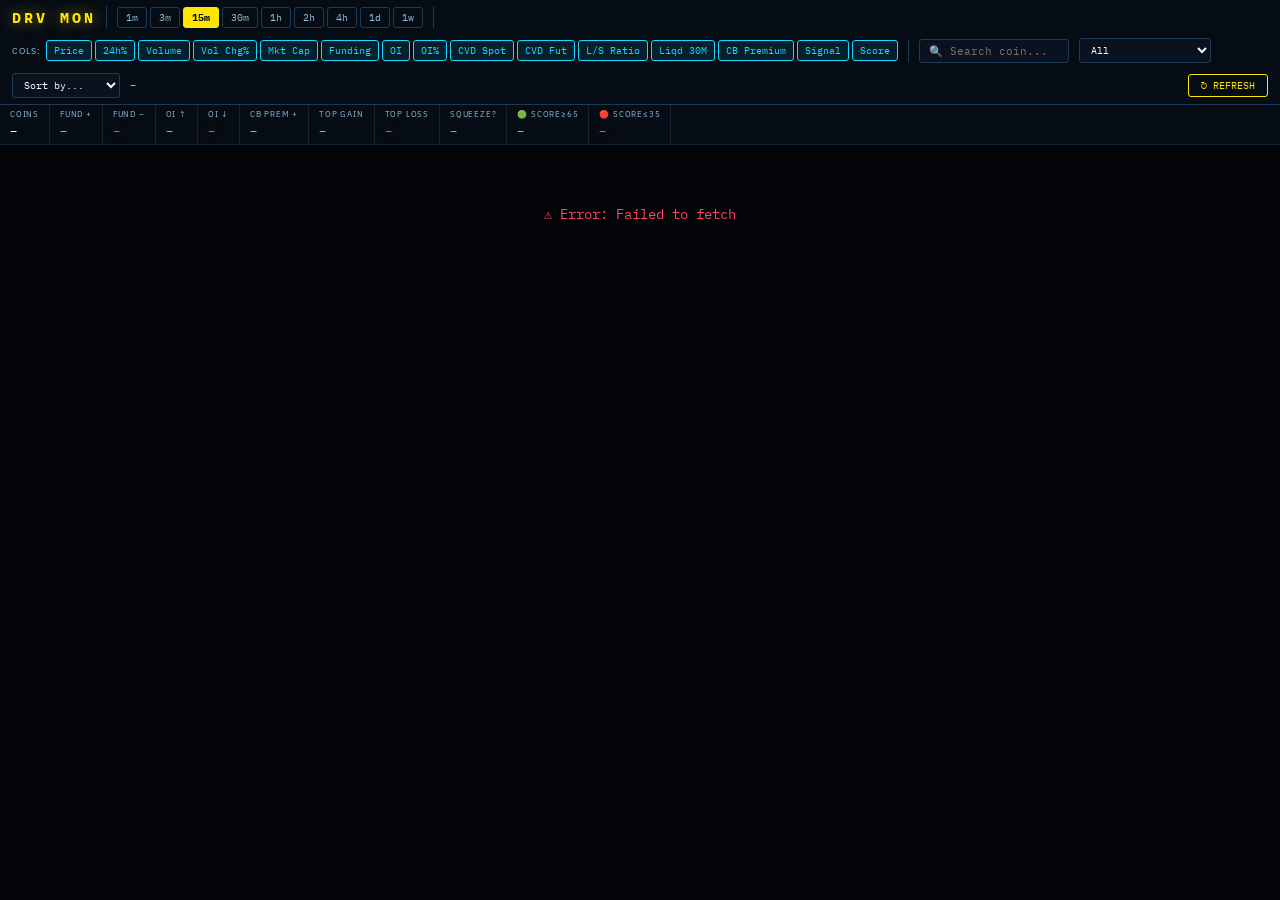
<file: 2026.06.12_11.23-velo_dashboard.html>
<!DOCTYPE html>
<html lang="vi">
<head>
<meta charset="UTF-8">
<meta name="viewport" content="width=device-width, initial-scale=1.0">
<title>DRV MON</title>
<style>
@import url('https://fonts.googleapis.com/css2?family=IBM+Plex+Mono:wght@400;500;600;700&family=IBM+Plex+Sans:wght@300;400;500&display=swap');
:root {
  --bg:     #020408;
  --bg2:    #060c14;
  --bg3:    #0a1220;
  --border: #142535;
  --border2:#1e3a55;
  --text:   #f5fbff;
  --dim:    #90bfd8;
  --green:  #00ffaa;
  --red:    #ff4466;
  --yellow: #ffe600;
  --blue:   #18d8ff;
  --purple: #d070ff;
  --orange: #ffaa22;
  --accent: #ffe600;
}
*{margin:0;padding:0;box-sizing:border-box;}
body{background:var(--bg);color:var(--text);font-family:'IBM Plex Sans',sans-serif;font-size:14px;min-height:100vh;overflow-x:hidden;}

.header{display:flex;align-items:center;gap:10px;padding:6px 12px;background:var(--bg2);border-bottom:1px solid var(--border2);position:sticky;top:0;z-index:200;flex-wrap:wrap;}
.logo{font-family:'IBM Plex Mono',monospace;font-size:15px;font-weight:700;color:var(--accent);letter-spacing:3px;text-shadow:0 0 14px rgba(255,230,0,.55);white-space:nowrap;}
.sep{width:1px;height:22px;background:var(--border2);flex-shrink:0;}

.tf-group{display:flex;gap:3px;}
.tf-btn{padding:3px 8px;background:transparent;border:1px solid var(--border2);color:var(--dim);font-family:'IBM Plex Mono',monospace;font-size:10px;cursor:pointer;border-radius:3px;transition:all .15s;}
.tf-btn:hover{color:var(--text);}
.tf-btn.active{background:var(--accent);border-color:var(--accent);color:#000;font-weight:700;}

.col-toggle-wrap{display:flex;gap:3px;flex-wrap:wrap;}
.col-tog{padding:3px 7px;background:transparent;border:1px solid var(--border2);color:var(--dim);font-family:'IBM Plex Mono',monospace;font-size:10px;cursor:pointer;border-radius:3px;transition:all .15s;user-select:none;opacity:.45;}
.col-tog.on{background:rgba(0,207,255,.1);border-color:var(--blue);color:var(--blue);opacity:1;}

.search-box{padding:4px 9px;background:var(--bg3);border:1px solid var(--border2);color:var(--text);font-family:'IBM Plex Mono',monospace;font-size:11px;border-radius:3px;width:150px;outline:none;}
.search-box:focus{border-color:var(--accent);}
.filter-select{padding:4px 7px;background:var(--bg3);border:1px solid var(--border2);color:var(--text);font-family:'IBM Plex Mono',monospace;font-size:10px;border-radius:3px;outline:none;cursor:pointer;}

.stats-bar{display:flex;border-bottom:1px solid var(--border);overflow-x:auto;background:var(--bg2);}
.stat-cell{padding:4px 10px;border-right:1px solid var(--border);white-space:nowrap;flex-shrink:0;}
.stat-label{font-size:8px;color:var(--dim);text-transform:uppercase;letter-spacing:.8px;}
.stat-val{font-family:'IBM Plex Mono',monospace;font-size:12px;font-weight:600;color:var(--text);margin-top:1px;}

.refresh-btn{padding:4px 12px;background:transparent;border:1px solid var(--accent);color:var(--accent);font-family:'IBM Plex Mono',monospace;font-size:10px;cursor:pointer;border-radius:3px;transition:all .15s;margin-left:auto;}
.refresh-btn:hover{background:var(--accent);color:#000;}
.refresh-btn.loading{opacity:.4;pointer-events:none;}
.last-upd{font-family:'IBM Plex Mono',monospace;font-size:10px;color:var(--dim);white-space:nowrap;}

/* TABLE */
.table-container{overflow-x:auto;overflow-y:auto;max-height:calc(100vh - 108px);}
table{width:100%;border-collapse:collapse;font-family:'IBM Plex Mono',monospace;}
thead{position:sticky;top:0;z-index:100;}
thead th{padding:6px 8px;font-size:10px;font-weight:700;color:var(--dim);text-transform:uppercase;letter-spacing:.8px;background:#03070e;border-bottom:2px solid var(--border2);border-right:1px solid var(--border);white-space:nowrap;cursor:pointer;user-select:none;transition:color .15s;}
thead th:hover{color:var(--accent);text-shadow:0 0 8px rgba(255,230,0,.5);}
thead th.sort-asc::after{content:' ↑';color:var(--accent);}
thead th.sort-desc::after{content:' ↓';color:var(--accent);}
thead th:last-child{border-right:none;}
tbody tr{border-bottom:1px solid #06101a;transition:background .1s;}
tbody tr:hover{background:#0d1f35;}
tbody td{padding:5px 8px;font-size:12px;border-right:1px solid #060d18;vertical-align:middle;white-space:nowrap;line-height:1.35;}
tbody td:last-child{border-right:none;}

/* CELLS */
.c-sym{font-size:13px;font-weight:700;color:var(--accent);text-shadow:0 0 10px rgba(255,230,0,.6);letter-spacing:.6px;}
.c-price{font-size:13px;font-weight:700;color:#ffffff;}
.c-pos{color:#00ffaa;text-shadow:0 0 8px rgba(0,255,170,.5);}
.c-neg{color:#ff4466;text-shadow:0 0 8px rgba(255,68,102,.5);}
.c-neu{color:var(--yellow);}
.c-dim{color:var(--dim);font-size:12px;}
.chg-badge{display:inline-block;padding:2px 5px;border-radius:3px;font-size:11px;font-weight:600;}
.chg-badge.pos{background:rgba(0,255,170,.18);color:#00ffaa;border:1px solid rgba(0,255,170,.4);}
.chg-badge.neg{background:rgba(255,68,102,.18);color:#ff4466;border:1px solid rgba(255,68,102,.4);}

/* SPARKLINE CANVAS */
.spark-wrap{position:relative;width:100px;height:30px;display:inline-block;}
.spark-wrap canvas{display:block;}
.spark-val{position:absolute;bottom:0;right:0;font-size:9px;font-family:'IBM Plex Mono',monospace;}

/* CB PREMIUM */
.cb-val{font-size:12px;font-weight:600;}

/* SIGNAL */
.sig-wrap{display:flex;gap:3px;flex-wrap:wrap;}
.badge{font-family:'IBM Plex Mono',monospace;font-size:9px;padding:1px 4px;border-radius:2px;font-weight:700;white-space:nowrap;}
.b-bull{background:rgba(0,255,170,.15);color:#00ffaa;border:1px solid rgba(0,255,170,.45);text-shadow:0 0 6px rgba(0,255,170,.4);}
.b-bear{background:rgba(255,68,102,.15);color:#ff4466;border:1px solid rgba(255,68,102,.45);text-shadow:0 0 6px rgba(255,68,102,.4);}
.b-neu{background:rgba(255,230,0,.1);color:#ffe600;border:1px solid rgba(255,230,0,.4);}
.b-sq{background:rgba(208,112,255,.15);color:#d070ff;border:1px solid rgba(208,112,255,.45);text-shadow:0 0 6px rgba(208,112,255,.4);}

.col-hidden{display:none!important;}
.sort-hint{color:#2a4a6a;font-size:9px;margin-left:2px;transition:color .15s;}
thead th:hover .sort-hint{color:var(--accent);}
thead th.sort-asc .sort-hint, thead th.sort-desc .sort-hint{display:none;}
.sort-hint{color:#2a4a6a;font-size:10px;margin-left:2px;}

.loading-full{display:flex;align-items:center;justify-content:center;padding:60px;gap:10px;font-family:'IBM Plex Mono',monospace;font-size:12px;color:var(--dim);}
.spinner{width:14px;height:14px;border:2px solid var(--border2);border-top-color:var(--accent);border-radius:50%;animation:spin .7s linear infinite;flex-shrink:0;}
@keyframes spin{to{transform:rotate(360deg);}}
::-webkit-scrollbar{width:4px;height:4px;}
::-webkit-scrollbar-track{background:var(--bg);}
::-webkit-scrollbar-thumb{background:var(--border2);border-radius:2px;}
a.sym-link:hover .c-sym{text-shadow:0 0 12px rgba(255,230,0,.7);}
tbody tr:hover .c-sym{border-bottom-color:rgba(255,230,0,.7);}
</style>
</head>
<body>

<div class="header">
  <div class="logo">DRV MON</div>
  <div class="sep"></div>

  <div class="tf-group">
    <button class="tf-btn" onclick="setTF('1m',this)">1m</button>
    <button class="tf-btn" onclick="setTF('3m',this)">3m</button>
    <button class="tf-btn active" onclick="setTF('15m',this)">15m</button>
    <button class="tf-btn" onclick="setTF('30m',this)">30m</button>
    <button class="tf-btn" onclick="setTF('1h',this)">1h</button>
    <button class="tf-btn" onclick="setTF('2h',this)">2h</button>
    <button class="tf-btn" onclick="setTF('4h',this)">4h</button>
    <button class="tf-btn" onclick="setTF('1d',this)">1d</button>
    <button class="tf-btn" onclick="setTF('1w',this)">1w</button>
  </div>

  <div class="sep"></div>

  <div class="col-toggle-wrap">
    <span style="font-size:9px;color:var(--dim);align-self:center;margin-right:2px;letter-spacing:.8px">COLS:</span>
    <button class="col-tog on" data-col="price"   onclick="toggleCol(this)">Price</button>
    <button class="col-tog on" data-col="chg24"   onclick="toggleCol(this)">24h%</button>
    <button class="col-tog on" data-col="vol24"   onclick="toggleCol(this)">Volume</button>
    <button class="col-tog on" data-col="volchg"  onclick="toggleCol(this)">Vol Chg%</button>
    <button class="col-tog on" data-col="mcap"    onclick="toggleCol(this)">Mkt Cap</button>
    <button class="col-tog on" data-col="funding" onclick="toggleCol(this)">Funding</button>
    <button class="col-tog on" data-col="oi"      onclick="toggleCol(this)">OI</button>
    <button class="col-tog on" data-col="oipct"   onclick="toggleCol(this)">OI%</button>
    <button class="col-tog on" data-col="cvdspot" onclick="toggleCol(this)">CVD Spot</button>
    <button class="col-tog on" data-col="cvdfut"  onclick="toggleCol(this)">CVD Fut</button>
    <button class="col-tog on" data-col="lsratio" onclick="toggleCol(this)">L/S Ratio</button>
    <button class="col-tog on" data-col="liqd"    onclick="toggleCol(this)">Liqd 30M</button>
    <button class="col-tog on" data-col="cbprem"  onclick="toggleCol(this)">CB Premium</button>
    <button class="col-tog on" data-col="signal"  onclick="toggleCol(this)">Signal</button>
    <button class="col-tog on" data-col="score"   onclick="toggleCol(this)">Score</button>
  </div>

  <div class="sep"></div>

  <input class="search-box" id="searchBox" type="text" placeholder="🔍 Search coin..." oninput="applyFilters()">
  <select class="filter-select" id="filterType" onchange="applyFilters()">
    <option value="all">All</option>
    <option value="squeeze">Squeeze (Fund –)</option>
    <option value="overheated">Overheated</option>
    <option value="oiup">OI Rising</option>
    <option value="oidown">OI Falling</option>
    <option value="gainers">Top Gainers</option>
    <option value="losers">Top Losers</option>
    <option value="cbpos">CB Premium +</option>
    <option value="cbneg">CB Premium –</option>
    <option value="bullscore">Score ≥ 65</option>
    <option value="bearscore">Score ≤ 35</option>
  </select>
  <select class="filter-select" id="sortCol" onchange="applyFilters()">
    <option value="">Sort by...</option>
    <option value="vol24_desc">Volume ↓</option>
    <option value="chg24_desc">Gain ↓</option>
    <option value="chg24_asc">Loss ↓</option>
    <option value="funding_asc">Funding –</option>
    <option value="funding_desc">Funding +</option>
    <option value="oi_desc">OI ↓</option>
    <option value="oipct_desc">OI% ↓</option>
    <option value="volchg_desc">Vol Chg ↓</option>
    <option value="cbprem_desc">CB Premium ↓</option>
    <option value="cbprem_asc">CB Premium ↑</option>
  </select>

  <span class="last-upd" id="lastUpd">–</span>
  <button class="refresh-btn" id="refreshBtn" onclick="loadAll()">↻ REFRESH</button>
</div>

<div class="stats-bar">
  <div class="stat-cell"><div class="stat-label">Coins</div><div class="stat-val" id="s-coins">–</div></div>
  <div class="stat-cell"><div class="stat-label">Fund +</div><div class="stat-val c-pos" id="s-fpos">–</div></div>
  <div class="stat-cell"><div class="stat-label">Fund –</div><div class="stat-val c-neg" id="s-fneg">–</div></div>
  <div class="stat-cell"><div class="stat-label">OI ↑</div><div class="stat-val c-pos" id="s-oiup">–</div></div>
  <div class="stat-cell"><div class="stat-label">OI ↓</div><div class="stat-val c-neg" id="s-oidn">–</div></div>
  <div class="stat-cell"><div class="stat-label">CB Prem +</div><div class="stat-val c-pos" id="s-cbp">–</div></div>
  <div class="stat-cell"><div class="stat-label">Top Gain</div><div class="stat-val c-pos" id="s-top">–</div></div>
  <div class="stat-cell"><div class="stat-label">Top Loss</div><div class="stat-val c-neg" id="s-bot">–</div></div>
  <div class="stat-cell"><div class="stat-label">Squeeze?</div><div class="stat-val" id="s-sq" style="color:var(--purple)">–</div></div>
  <div class="stat-cell"><div class="stat-label">🟢 Score≥65</div><div class="stat-val c-pos" id="s-bull">–</div></div>
  <div class="stat-cell"><div class="stat-label">🔴 Score≤35</div><div class="stat-val c-neg" id="s-bear">–</div></div>
</div>

<div class="table-container">
  <div class="loading-full" id="loadingMsg"><div class="spinner"></div> Loading all Binance Futures coins...</div>
  <table id="mainTable" style="display:none">
    <thead><tr>
      <th data-col="num">#</th>
      <th data-col="sym" onclick="sortBy('sym')">SYMBOL <span class="sort-hint">⇅</span></th>
      <th data-col="price" onclick="sortBy('price')">PRICE <span class="sort-hint">⇅</span></th>
      <th data-col="chg24" onclick="sortBy('chg24')">24H % <span class="sort-hint">⇅</span></th>
      <th data-col="vol24" onclick="sortBy('vol24')">VOLUME 24H <span class="sort-hint">⇅</span></th>
      <th data-col="volchg" onclick="sortBy('volchg')">VOL CHG 24H <span class="sort-hint">⇅</span></th>
      <th data-col="mcap" onclick="sortBy('mcap')">MKT CAP <span class="sort-hint">⇅</span></th>
      <th data-col="funding" onclick="sortBy('funding')">FUNDING <span class="sort-hint">⇅</span></th>
      <th data-col="oi" onclick="sortBy('oi')">OPEN INTEREST <span class="sort-hint">⇅</span></th>
      <th data-col="oipct" onclick="sortBy('oipct')">OI % <span class="sort-hint">⇅</span></th>
      <th data-col="cvdspot">CVD SPOT</th>
      <th data-col="cvdfut">CVD FUT</th>
      <th data-col="lsratio" onclick="sortBy('lsratio')">L/S RATIO <span class="sort-hint">⇅</span></th>
      <th data-col="liqd" onclick="sortBy('liqd')">LIQD 30M <span class="sort-hint">⇅</span></th>
      <th data-col="cbprem" onclick="sortBy('cbprem')">CB PREMIUM <span class="sort-hint">⇅</span></th>
      <th data-col="signal">SIGNAL</th>
      <th data-col="score" onclick="sortBy('score')">SCORE <span class="sort-hint">⇅</span></th>
    </tr></thead>
    <tbody id="tableBody"></tbody>
  </table>
</div>

<script>
const BASE  = 'https://fapi.binance.com';
const SBASE = 'https://api.binance.com'; // spot base for CVD spot & CB premium
let currentTF = '15m';
let allCoinsData = [];
let sortKey = 'vol24';
let sortDir = -1;
let hiddenCols = new Set();
let mcapCache = {}; // symbol -> market_cap in USD

// ── COIN NAME MAP ──
const COIN_NAMES = {
  BTC:'Bitcoin',ETH:'Ethereum',BNB:'BNB',SOL:'Solana',XRP:'XRP',
  DOGE:'Dogecoin',ADA:'Cardano',TRX:'TRON',AVAX:'Avalanche',SHIB:'Shiba Inu',
  DOT:'Polkadot',LINK:'Chainlink',BCH:'Bitcoin Cash',NEAR:'NEAR Protocol',
  LTC:'Litecoin',UNI:'Uniswap',APT:'Aptos',SUI:'Sui',OP:'Optimism',
  ARB:'Arbitrum',ATOM:'Cosmos',FIL:'Filecoin',HBAR:'Hedera',IMX:'Immutable',
  MKR:'Maker',AAVE:'Aave',GRT:'The Graph',SNX:'Synthetix',CRV:'Curve',
  COMP:'Compound',YFI:'Yearn Finance',SUSHI:'SushiSwap',BAL:'Balancer',
  '1INCH':'1inch',ZRX:'0x Protocol',STORJ:'Storj',SKL:'SKALE',
  SAND:'The Sandbox',MANA:'Decentraland',AXS:'Axie Infinity',ENJ:'Enjin',
  GALA:'Gala',CHZ:'Chiliz',FLOW:'Flow',ICP:'Internet Computer',
  VET:'VeChain',EOS:'EOS',XLM:'Stellar',ALGO:'Algorand',
  IOTA:'IOTA',ZEC:'Zcash',DASH:'Dash',XMR:'Monero',
  ETC:'Ethereum Classic',THETA:'Theta',FTM:'Fantom',MATIC:'Polygon',
  EGLD:'MultiversX',LUNA:'Terra',LUNC:'Terra Classic',
  STX:'Stacks',MINA:'Mina',ROSE:'Oasis',KAVA:'Kava',
  CELO:'Celo',ONE:'Harmony',ZIL:'Zilliqa',RVN:'Ravencoin',
  HOT:'Holo',BAT:'Basic Attention',ICX:'ICON',ONT:'Ontology',
  WAVES:'Waves',KSM:'Kusama',XTZ:'Tezos',NEO:'NEO',
  QTUM:'Qtum',VGX:'Voyager',ANKR:'Ankr',CELR:'Celer',
  OCEAN:'Ocean Protocol',FET:'Fetch.ai',AGIX:'SingularityNET',
  TAO:'Bittensor',RNDR:'Render',WLD:'Worldcoin',
  TON:'Toncoin',NOT:'Notcoin',TRUMP:'OFFICIAL TRUMP',OPG:'OpenGradient',
  CHIP:'USD.AI',PEPE:'Pepe',WIF:'dogwifhat',BONK:'Bonk',
  JUP:'Jupiter',PYTH:'Pyth',W:'Wormhole',STRK:'Starknet',
  TIA:'Celestia',SEI:'Sei',INJ:'Injective',JTO:'Jito',
  BLUR:'Blur',ENS:'Ethereum Name Service',LDO:'Lido DAO',
  RUNE:'THORChain',DYDX:'dYdX',GMX:'GMX',PENDLE:'Pendle',
  ENA:'Ethena',EIGEN:'EigenLayer',HYPE:'Hyperliquid',
  PNUT:'Peanut the Squirrel',ACT:'Act I',MOODENG:'Moo Deng',
  NEIRO:'Neiro',MEW:'cat in a dogs world',POPCAT:'Popcat',
  BOME:'BOOK OF MEME',SLERF:'Slerf',WEN:'Wen',
  BRETT:'Brett',MOG:'Mog Coin',TURBO:'Turbo',
  FLOKI:'Floki',BABYDOGE:'Baby Doge',SAMO:'Samoyedcoin',
};

// ── RWA SYMBOLS: tokenized stocks/ETFs → use /real-world-assets/<slug>/ on CMC ──
const CMC_RWA_SLUGS = {
  INTC: 'intel',
  TSLA: 'tesla',
  META: 'meta',
  NVDA: 'nvidia',
  GOOGL: 'alphabet',
  AAPL: 'apple',
  TSM:  'taiwan-semiconductor-manufacturing',
  MSFT: 'microsoft',
  AMZN: 'amazon',
  QQQ:  'invesco-qqq-trust',
  SPY:  'spdr-sp-500-etf-trust',
  COIN: 'coinbase',
  NFLX: 'netflix',
  AMD:  'advanced-micro-devices',
  MU:   'micron-technology',
  BABA: 'alibaba',
  XAU:  'gold',
  XAG:  'silver',
};

// ── CMC SLUG MAP (overrides where ticker != slug) ──
const CMC_SLUGS = {
  BTC:'bitcoin', ETH:'ethereum', BNB:'bnb', SOL:'solana', XRP:'xrp',
  DOGE:'dogecoin', ADA:'cardano', TRX:'tron', AVAX:'avalanche',
  SHIB:'shiba-inu', DOT:'polkadot', LINK:'chainlink', BCH:'bitcoin-cash',
  NEAR:'near-protocol', LTC:'litecoin', UNI:'uniswap', APT:'aptos',
  SUI:'sui', OP:'optimism', ARB:'arbitrum', ATOM:'cosmos',
  FIL:'filecoin', HBAR:'hedera', IMX:'immutable-x', MKR:'maker',
  AAVE:'aave', GRT:'the-graph', SNX:'synthetix', CRV:'curve-dao-token',
  COMP:'compound', YFI:'yearn-finance', SUSHI:'sushiswap', BAL:'balancer',
  '1INCH':'1inch', ZRX:'0x', STORJ:'storj', SKL:'skale',
  SAND:'the-sandbox', MANA:'decentraland', AXS:'axie-infinity',
  ENJ:'enjin-coin', GALA:'gala', CHZ:'chiliz', FLOW:'flow',
  ICP:'internet-computer', VET:'vechain', EOS:'eos', XLM:'stellar',
  ALGO:'algorand', ZEC:'zcash', DASH:'dash', XMR:'monero',
  ETC:'ethereum-classic', THETA:'theta-network', FTM:'fantom',
  MATIC:'polygon', EGLD:'elrond-erd-2', STX:'blockstack',
  MINA:'mina-protocol', ROSE:'oasis-network', KAVA:'kava',
  HOT:'holotoken', BAT:'basic-attention-token', ICX:'icon',
  WAVES:'waves', KSM:'kusama', XTZ:'tezos', NEO:'neo',
  QTUM:'qtum', ANKR:'ankr', OCEAN:'ocean-protocol',
  FET:'fetch-ai', AGIX:'singularitynet', TAO:'bittensor',
  RNDR:'render-token', WLD:'worldcoin-org', TON:'toncoin',
  TRUMP:'official-trump', PEPE:'pepe', WIF:'dogwifcoin',
  JUP:'jupiter-ag', PYTH:'pyth-network', STRK:'starknet',
  TIA:'celestia', SEI:'sei-network', INJ:'injective-protocol',
  BLUR:'blur', ENS:'ethereum-name-service', LDO:'lido-dao',
  RUNE:'thorchain', DYDX:'dydx', PENDLE:'pendle',
  ENA:'ethena', HYPE:'hyperliquid', PNUT:'peanut-the-squirrel',
  OPG:'opengradient', CHIP:'usd-ai', NOT:'notcoin',
  NEIRO:'neiro-ethereum', MEW:'cat-in-a-dogs-world', POPCAT:'popcat',
  BOME:'book-of-meme', BRETT:'brett', MOG:'mog-coin', TURBO:'turbo',
  FLOKI:'floki', ACT:'act-i-the-ai-prophecy', MOODENG:'moo-deng',
  SLERF:'slerf', WEN:'wen', BABYDOGE:'baby-doge-coin', SAMO:'samoyedcoin',
  W:'wormhole', EIGEN:'eigenlayer', GMX:'gmx',
  BONK:'bonk', JTO:'jito-governance-token',
};

// ── UTILS ──
async function fetchJSON(url, retries=1) {
  // Circuit breaker: nếu đang bị ban thì không gọi
  if (rateLimited && Date.now() < rateLimitUntil) {
    throw new Error('418');
  }
  for (let i=0;i<=retries;i++) {
    try {
      const r = await fetch(url);
      if (r.status===418||r.status===429) {
        // Set ban 2 phút, dừng tất cả request
        rateLimited = true;
        rateLimitUntil = Date.now() + 120000;
        showRateLimitBanner(120);
        // Ẩn loading spinner, hiện table nếu đã có data
        const loadMsg = document.getElementById('loadingMsg');
        const mainTbl = document.getElementById('mainTable');
        if(loadMsg) loadMsg.style.display='none';
        if(mainTbl && allCoinsData.length>0) mainTbl.style.display='';
        throw new Error(String(r.status));
      }
      if (!r.ok) throw new Error(String(r.status));
      rateLimited = false; // reset nếu thành công
      return r.json();
    } catch(e) {
      if(i===retries||e.message==='418'||e.message==='429') throw e;
      await sleep(600*(i+1));
    }
  }
}

function showRateLimitBanner(secs) {
  let s = secs;
  const btn = document.getElementById('refreshBtn');
  const upd = document.getElementById('lastUpd');
  const timer = setInterval(()=>{
    s--;
    if(upd) upd.textContent = `⏳ Rate limited — chờ ${s}s`;
    if(btn) { btn.classList.add('loading'); btn.textContent=`↻ Wait ${s}s`; }
    if(s<=0){
      clearInterval(timer);
      rateLimited=false;
      if(btn){ btn.classList.remove('loading'); btn.textContent='↻ REFRESH'; }
      if(upd) upd.textContent='Sẵn sàng — nhấn REFRESH';
      const loadMsg = document.getElementById('loadingMsg');
      if(loadMsg) loadMsg.style.display='none';
    }
  },1000);
}
const sleep = ms => new Promise(r=>setTimeout(r,ms));
let rateLimited = false; // circuit breaker: stop all requests when 418
let rateLimitUntil = 0;  // timestamp when ban expires

function fNum(n,dec=2) {
  if(n===null||n===undefined||isNaN(n)) return '–';
  const a=Math.abs(n);
  if(a>=1e9) return (n/1e9).toFixed(dec)+'B';
  if(a>=1e6) return (n/1e6).toFixed(dec)+'M';
  if(a>=1e3) return (n/1e3).toFixed(dec)+'K';
  return n.toFixed(dec);
}
function fPrice(p) {
  if(!p&&p!==0) return '–';
  if(p>=10000) return p.toLocaleString('en-US',{maximumFractionDigits:0});
  if(p>=100)   return p.toFixed(2);
  if(p>=1)     return p.toFixed(4);
  return p.toFixed(6);
}

// ── FETCH ALL TICKERS ──
async function getAllTickers() {
  const data = await fetchJSON(`${BASE}/fapi/v1/ticker/24hr`);
  const map = {};
  data.forEach(d=>{
    if (!d.symbol.endsWith('USDT')) return;
    const sym = d.symbol.replace('USDT','');
    map[sym] = {
      price:  parseFloat(d.lastPrice),
      chg24:  parseFloat(d.priceChangePercent),
      vol24:  parseFloat(d.quoteVolume),
      high:   parseFloat(d.highPrice),
      low:    parseFloat(d.lowPrice),
    };
  });
  return map;
}

async function getAllFunding() {
  const data = await fetchJSON(`${BASE}/fapi/v1/premiumIndex`);
  const map = {};
  data.forEach(d=>{
    if (!d.symbol.endsWith('USDT')) return;
    map[d.symbol.replace('USDT','')] = parseFloat(d.lastFundingRate);
  });
  return map;
}

async function getOI(sym) {
  try {
    const d = await fetchJSON(`${BASE}/fapi/v1/openInterest?symbol=${sym}USDT`);
    return parseFloat(d.openInterest);
  } catch { return null; }
}

// OI% = % change trong 30 phút gần nhất (6 nến x 5m = 30m)
async function getOIPct(sym) {
  try {
    const d = await fetchJSON(`${BASE}/futures/data/openInterestHist?symbol=${sym}USDT&period=5m&limit=7`);
    if(!d||d.length<2) return null;
    const latest=parseFloat(d[d.length-1].sumOpenInterest);
    const prev=parseFloat(d[0].sumOpenInterest);
    return prev>0?((latest-prev)/prev)*100:null;
  } catch { return null; }
}

// CVD Spot: cumulative delta 30 phút gần nhất (30 nến x 1m)
async function getCVDSpot(sym) {
  try {
    const d = await fetchJSON(`${SBASE}/api/v3/klines?symbol=${sym}USDT&interval=1m&limit=30`);
    if(!d||d.length<2) return null;
    const deltas = d.map(k=>{
      const vol   = parseFloat(k[5]);
      const buyVol= parseFloat(k[9]);
      return (buyVol - (vol - buyVol)); // buy vol - sell vol
    });
    // cumulative sum
    const cvd = [];
    let cum = 0;
    deltas.forEach(v=>{ cum+=v; cvd.push(cum); });
    return cvd;
  } catch { return null; }
}

// CVD Futures: cumulative delta 30 phút gần nhất (30 nến x 1m)
async function getCVDFutures(sym) {
  try {
    const d = await fetchJSON(`${BASE}/fapi/v1/klines?symbol=${sym}USDT&interval=1m&limit=30`);
    if(!d||d.length<2) return null;
    const deltas = d.map(k=>{
      const vol   = parseFloat(k[5]);
      const buyVol= parseFloat(k[9]);
      return (buyVol - (vol - buyVol));
    });
    const cvd = [];
    let cum = 0;
    deltas.forEach(v=>{ cum+=v; cvd.push(cum); });
    return cvd;
  } catch { return null; }
}



// ── LONG/SHORT RATIO — trung bình 30 phút (6 x 5m) ──
async function getLSRatio(sym) {
  try {
    const d = await fetchJSON(`${BASE}/futures/data/globalLongShortAccountRatio?symbol=${sym}USDT&period=5m&limit=6`);
    if(!Array.isArray(d)||d.length===0) return null;
    // lấy trung bình 6 kỳ thay vì chỉ 1 snapshot
    const avg = d.reduce((s,r)=>s+parseFloat(r.longShortRatio),0)/d.length;
    return avg;
  } catch { return null; }
}

// ── FUNDING AVERAGE 3 KỲ (8h mỗi kỳ = 24h) ──
async function getFundingAvg(sym) {
  try {
    const d = await fetchJSON(`${BASE}/fapi/v1/fundingRate?symbol=${sym}USDT&limit=3`);
    if(!Array.isArray(d)||d.length===0) return null;
    const avg = d.reduce((s,r)=>s+parseFloat(r.fundingRate),0)/d.length;
    return avg;
  } catch { return null; }
}

// ── LIQUIDATIONS 30 PHÚT ──
async function getLiquidations(sym) {
  try {
    const d = await fetchJSON(`${BASE}/fapi/v1/allForceOrders?symbol=${sym}USDT&limit=200`);
    if(!Array.isArray(d)||d.length===0) return {total:0,long:0,short:0};
    const now = Date.now();
    const cutoff = now - 30*60*1000; // 30 phút
    let longUsd=0, shortUsd=0;
    d.forEach(o=>{
      if(o.time < cutoff) return;
      const usd = parseFloat(o.origQty) * parseFloat(o.price);
      // side=BUY means short got liqd; side=SELL means long got liqd
      if(o.side==='BUY')  shortUsd += usd;
      else                longUsd  += usd;
    });
    return {total:longUsd+shortUsd, long:longUsd, short:shortUsd};
  } catch { return null; }
}

// ── SQUEEZE SCORE 0–100 ──
function getSqueezeScore(fund, oiPct, cvdSpot, cvdFut, cbPrem, volChgPct, liqd, lsRatio, fundAvg) {
  let score = 50; // neutral baseline
  const f = (fund??0) * 100;

  // Funding (max ±25)
  if (f < -0.03) score += 25;
  else if (f < -0.01) score += 15;
  else if (f < 0)     score += 5;
  else if (f > 0.08)  score -= 20;
  else if (f > 0.04)  score -= 10;
  else if (f > 0.01)  score -= 3;

  // OI change (max ±20)
  if (oiPct !== null) {
    if (oiPct > 5)       score += 20;
    else if (oiPct > 2)  score += 12;
    else if (oiPct > 0)  score += 5;
    else if (oiPct < -5) score -= 20;
    else if (oiPct < -2) score -= 12;
    else                 score -= 5;
  }

  // CVD slope (max ±20)
  const sSlope = cvdSlope(cvdSpot);
  const fSlope = cvdSlope(cvdFut);
  if (sSlope === 1 && fSlope === 1)   score += 20;
  else if (sSlope === 1)              score += 10;
  else if (fSlope === 1)              score += 8;
  else if (sSlope === -1 && fSlope === -1) score -= 20;
  else if (sSlope === -1)             score -= 10;
  else if (fSlope === -1)             score -= 8;

  // CB Premium (max ±15)
  if (cbPrem !== null) {
    if (cbPrem > 0.08)      score += 15;
    else if (cbPrem > 0.03) score += 8;
    else if (cbPrem < -0.08) score -= 15;
    else if (cbPrem < -0.03) score -= 8;
  }

  // Volume spike (max +10)
  if (volChgPct !== null) {
    if (volChgPct > 100)     score += 10;
    else if (volChgPct > 50) score += 6;
    else if (volChgPct > 20) score += 3;
  }

  // Liquidation bias (max ±10)
  // Nhiều short liqd hơn long → thị trường đang short-squeeze → bullish
  if (liqd && liqd.total > 0) {
    const shortRatio = liqd.short / liqd.total;
    if (shortRatio > 0.7) score += 10;
    else if (shortRatio > 0.55) score += 5;
    else if (shortRatio < 0.3) score -= 10;
    else if (shortRatio < 0.45) score -= 5;
  }

  // L/S ratio (max ±10)
  if (lsRatio !== null && lsRatio !== undefined) {
    if (lsRatio < 0.6)       score += 10; // too many shorts → squeeze
    else if (lsRatio < 0.85) score += 5;
    else if (lsRatio > 1.8)  score -= 10; // too many longs → top risk
    else if (lsRatio > 1.3)  score -= 5;
  }
  // Funding avg (max ±5 bonus/penalty on top of instant funding)
  if (fundAvg !== null && fundAvg !== undefined) {
    const fa = fundAvg * 100;
    if (fa < -0.02) score += 5;
    else if (fa > 0.06) score -= 5;
  }
  return Math.max(0, Math.min(100, Math.round(score)));
}

// Score color: red(0)→yellow(50)→green(100)
function scoreColor(s) {
  if (s >= 72) return '#00ffaa';
  if (s >= 58) return '#88dd66';
  if (s >= 42) return '#ffe600';
  if (s >= 28) return '#ff9944';
  return '#ff4466';
}

// Score label
function scoreLabel(s) {
  if (s >= 75) return 'BULL';
  if (s >= 60) return 'LEAN+';
  if (s >= 40) return 'WATCH';
  if (s >= 25) return 'LEAN–';
  return 'BEAR';
}

// Coinbase Premium: (Coinbase BTC price - Binance BTC price) / Binance BTC price * 100
// For non-BTC: use BTC premium as proxy, or compare spot prices
async function getCBPremium(sym) {
  try {
    // Coinbase doesn't have public CORS-friendly API for all coins
    // Use Binance spot vs futures basis as proxy (spot premium over futures)
    const [spot, fut] = await Promise.all([
      fetchJSON(`${SBASE}/api/v3/ticker/price?symbol=${sym}USDT`).catch(()=>null),
      fetchJSON(`${BASE}/fapi/v1/ticker/price?symbol=${sym}USDT`).catch(()=>null),
    ]);
    if(!spot||!fut) return null;
    const sp = parseFloat(spot.price);
    const fp = parseFloat(fut.price);
    if(!sp||!fp) return null;
    return ((sp-fp)/fp)*100; // spot premium over futures (%)
  } catch { return null; }
}

// Volume change 24h: compare yesterday (closed) vs day before (closed)
// d[length-1] = today's candle (still open/incomplete) → skip
// d[length-2] = yesterday closed  ← curr
// d[length-3] = day before closed ← prev
async function getVolChange(sym) {
  try {
    const d = await fetchJSON(`${BASE}/fapi/v1/klines?symbol=${sym}USDT&interval=1d&limit=4`);
    if(!d||d.length<3) return null;
    const curr=parseFloat(d[d.length-2][7]); // yesterday closed
    const prev=parseFloat(d[d.length-3][7]); // day before closed
    return prev>0?((curr-prev)/prev)*100:null;
  } catch { return null; }
}


// ── FETCH MARKET CAPS from CoinGecko ──
async function fetchMarketCaps(symbols) {
  try {
    // Build id list using CMC_SLUGS as approximation (CoinGecko uses same slugs mostly)
    const ids = symbols.map(s => CMC_SLUGS[s] || s.toLowerCase()).join(',');
    const url = `https://api.coingecko.com/api/v3/coins/markets?vs_currency=usd&ids=${ids}&per_page=250&sparkline=false`;
    const data = await fetchJSON(url);
    if(!Array.isArray(data)) return;
    // Map back: find symbol by matching id to CMC_SLUGS
    const reverseSlug = {};
    Object.entries(CMC_SLUGS).forEach(([sym, slug]) => { reverseSlug[slug] = sym; });
    data.forEach(coin => {
      const sym = reverseSlug[coin.id] || coin.symbol.toUpperCase();
      if(coin.market_cap) mcapCache[sym] = coin.market_cap;
    });
  } catch(e) { console.warn('CoinGecko mcap fetch failed', e); }
}

// ── SPARKLINE RENDERER ──
// Returns an <img> data URL of a tiny line chart
function drawSparkline(values, color, width=120, height=36) {
  if(!values||values.length<2) return null;
  const canvas = document.createElement('canvas');
  canvas.width = width; canvas.height = height;
  const ctx = canvas.getContext('2d');
  const mn = Math.min(...values);
  const mx = Math.max(...values);
  const range = mx - mn || 1;
  const pad = 3;
  const pts = values.map((v,i)=>({
    x: pad + (i/(values.length-1))*(width-pad*2),
    y: pad + (1-(v-mn)/range)*(height-pad*2)
  }));
  // fill under line
  ctx.beginPath();
  ctx.moveTo(pts[0].x, height);
  pts.forEach(p=>ctx.lineTo(p.x,p.y));
  ctx.lineTo(pts[pts.length-1].x, height);
  ctx.closePath();
  const grad = ctx.createLinearGradient(0,0,0,height);
  grad.addColorStop(0, color+'33');
  grad.addColorStop(1, color+'00');
  ctx.fillStyle = grad;
  ctx.fill();
  // line
  ctx.beginPath();
  pts.forEach((p,i)=>i===0?ctx.moveTo(p.x,p.y):ctx.lineTo(p.x,p.y));
  ctx.strokeStyle = color;
  ctx.lineWidth = 1.5;
  ctx.stroke();
  // last dot
  const last = pts[pts.length-1];
  ctx.beginPath();
  ctx.arc(last.x,last.y,2.5,0,Math.PI*2);
  ctx.fillStyle = color;
  ctx.fill();
  return canvas.toDataURL();
}

// ── SIGNALS ──
// CVD slope: dùng 12 nến cuối (12h gần nhất) để xác định xu hướng
// Trả về: +1 (tăng), -1 (giảm), 0 (flat)
function cvdSlope(arr) {
  if(!arr||arr.length<6) return 0;
  const n = Math.min(12, arr.length);
  const recent = arr.slice(-n);
  // linear regression slope
  const xm = (n-1)/2;
  let num=0, den=0;
  recent.forEach((v,i)=>{ num+=(i-xm)*v; den+=(i-xm)*(i-xm); });
  const slope = den>0 ? num/den : 0;
  // normalize slope by range to get relative strength
  const mn=Math.min(...recent), mx=Math.max(...recent);
  const range=mx-mn||1;
  const normSlope = slope/range; // -1..+1 roughly
  if(normSlope >  0.03) return  1;
  if(normSlope < -0.03) return -1;
  return 0;
}

function getSignals(fund, oiPct, cvdSpot, cvdFut, cbPrem, chg24, lsRatio, fundAvg) {
  const badges = [];
  const f = fund * 100; // funding in %

  // ── 1. FUNDING RATE ──
  // Ngưỡng: BTC/ETH thường ±0.01%, altcoin ±0.02–0.05%
  // Negative funding mạnh = short overloaded = dễ squeeze
  if (f < -0.03) badges.push({c:'b-sq',   t:'SHORT SQ / Funding âm mạnh'});
  else if (f < -0.01) badges.push({c:'b-sq', t:'FUND– / Nghiêng short'});
  if (f >  0.08) badges.push({c:'b-bear',  t:'OVERHTD / Funding quá cao'});
  else if (f > 0.04) badges.push({c:'b-bear', t:'FUND+ / Nghiêng long'});

  // ── 2. OI CHANGE ──
  // OI tăng + price tăng = xu hướng mạnh
  // OI giảm + price tăng = short cover (ít bền)
  if (oiPct !== null) {
    if (oiPct >  5) badges.push({c:'b-bull', t:'OI↑↑ / Dòng tiền vào mạnh'});
    else if (oiPct > 2) badges.push({c:'b-bull', t:'OI↑ / OI tăng'});
    if (oiPct < -5) badges.push({c:'b-bear', t:'OI↓↓ / Tháo đòn bẩy mạnh'});
    else if (oiPct < -2) badges.push({c:'b-bear', t:'OI↓ / OI giảm'});
  }

  // ── 3. CVD SLOPE 12h (thực chất) ──
  const sSlope = cvdSlope(cvdSpot);  // spot CVD slope
  const fSlope = cvdSlope(cvdFut);   // futures CVD slope

  // Cả 2 cùng tăng = mua thật + mua futures => bull mạnh
  if (sSlope === 1 && fSlope === 1)
    badges.push({c:'b-bull', t:'CVD↑↑ / Mua cả spot & futures'});
  // Cả 2 cùng giảm = bán thật + bán futures => bear mạnh
  else if (sSlope === -1 && fSlope === -1)
    badges.push({c:'b-bear', t:'CVD↓↓ / Bán cả spot & futures'});
  // Spot tăng nhưng futures giảm = accumulation, smart money mua spot
  else if (sSlope === 1 && fSlope === -1)
    badges.push({c:'b-bull', t:'CVD DIV+ / Smart money tích lũy'});
  // Spot giảm nhưng futures tăng = distribution, tay to bán spot hedge futures
  else if (sSlope === -1 && fSlope === 1)
    badges.push({c:'b-bear', t:'CVD DIV– / Smart money phân phối'});
  // Chỉ 1 chiều
  else if (sSlope === 1)  badges.push({c:'b-bull', t:'CVD SPOT↑ / Spot đang mua'});
  else if (fSlope === 1)  badges.push({c:'b-bull', t:'CVD FUT↑ / Futures đang mua'});
  else if (sSlope === -1) badges.push({c:'b-bear', t:'CVD SPOT↓ / Spot đang bán'});
  else if (fSlope === -1) badges.push({c:'b-bear', t:'CVD FUT↓ / Futures đang bán'});

  // ── 4. PRICE vs OI DIVERGENCE ──
  if (oiPct !== null && chg24 !== undefined) {
    if (chg24 > 1 && oiPct > 2)
      badges.push({c:'b-bull', t:'P↑OI↑ / Trend mạnh'});
    else if (chg24 > 1 && oiPct < -2)
      badges.push({c:'b-neu', t:'P↑OI↓ / Short cover'});
    else if (chg24 < -1 && oiPct > 2)
      badges.push({c:'b-bear', t:'P↓OI↑ / Trend giảm'});
    else if (chg24 < -1 && oiPct < -2)
      badges.push({c:'b-neu', t:'P↓OI↓ / Long liqd, sắp bounce?'});
  }

  // ── 5. COINBASE PREMIUM ──
  // CB premium = Coinbase spot cao hơn Binance = US retail mua vào
  if (cbPrem !== null) {
    if (cbPrem >  0.08) badges.push({c:'b-bull', t:'CB++ / US mua mạnh'});
    else if (cbPrem >  0.03) badges.push({c:'b-bull', t:'CB+ / Spot premium'});
    if (cbPrem < -0.08) badges.push({c:'b-bear', t:'CB–– / US bán mạnh'});
    else if (cbPrem < -0.03) badges.push({c:'b-bear', t:'CB– / Spot discount'});
  }

  // ── 6. L/S RATIO ──
  if (lsRatio !== null && lsRatio !== undefined) {
    if (lsRatio > 1.8)       badges.push({c:'b-bear', t:'L/S OVR / Quá nhiều long'});
    else if (lsRatio > 1.3)  badges.push({c:'b-neu',  t:'L>S / Nghiêng long'});
    else if (lsRatio < 0.6)  badges.push({c:'b-bull', t:'S OVR / Quá nhiều short→SQ'});
    else if (lsRatio < 0.85) badges.push({c:'b-bull', t:'S>L / Nghiêng short→SQ'});
  }

  // ── 7. FUNDING AVG 3 KỲ vs SPOT FUNDING ──
  if (fundAvg !== null && fundAvg !== undefined) {
    const fa = fundAvg * 100;
    if (fa < -0.02 && fund*100 < -0.01)
      badges.push({c:'b-sq', t:'FUND AVG– / Liên tục âm'});
    else if (fa > 0.06 && fund*100 > 0.04)
      badges.push({c:'b-bear', t:'FUND AVG+ / Liên tục dương'});
  }

  // ── 8. COMPOSITE SCORE → tổng hợp bullish/bearish badges ──
  const bullCount = badges.filter(b=>b.c==='b-bull'||b.c==='b-sq').length;
  const bearCount = badges.filter(b=>b.c==='b-bear').length;
  if (badges.length === 0) {
    badges.push({c:'b-neu', t:'WATCH / Theo dõi'});
  } else if (bullCount >= 3 && bearCount === 0) {
    badges.unshift({c:'b-bull', t:'🔥 STRONG BULL'});
  } else if (bearCount >= 3 && bullCount === 0) {
    badges.unshift({c:'b-bear', t:'🧊 STRONG BEAR'});
  }

  return badges;
}

// ── RENDER ROW ──
function renderRow(d, idx) {
  const chgCls = d.chg24>=0?'pos':'neg';
  const chgSign = d.chg24>=0?'▲ +':'▼ ';
  const fVal = d.funding??0;
  const fCls = fVal>=0?'c-pos':'c-neg';
  const fSign = fVal>=0?'+':'';
  const oiPctCls = d.oiPct>1?'c-pos':d.oiPct<-1?'c-neg':'c-neu';
  const oiPctSign = d.oiPct>0?'▲ +':d.oiPct<0?'▼ ':'';
  const oiPctDisp = d.oiPct!==null?`${oiPctSign}${d.oiPct.toFixed(2)}%`:'–';
  const mcap = mcapCache[d.sym] ?? null;
  const sigs = getSignals(fVal, d.oiPct, d.cvdSpot, d.cvdFut, d.cbPrem, d.chg24, d.lsRatio, d.fundAvg);
  const sqScore = getSqueezeScore(fVal, d.oiPct, d.cvdSpot, d.cvdFut, d.cbPrem, d.volChgPct, d.liqd, d.lsRatio, d.fundAvg);
  const sqColor = scoreColor(sqScore);
  const sqLabel = scoreLabel(sqScore);

  // Vol change
  const volChgHtml = d.volChgPct!==null&&d.volChgPct!==undefined
    ? `<span class="${d.volChgPct>=0?'c-pos':'c-neg'}" style="font-weight:600">${d.volChgPct>=0?'▲ +':'▼ '}${d.volChgPct.toFixed(1)}%</span>`
    : '<span class="c-dim">–</span>';

  // CVD sparklines
  const spotImg  = d.cvdSpot  ? drawSparkline(d.cvdSpot,  '#60d0ff', 100, 30) : null;
  const futImg   = d.cvdFut   ? drawSparkline(d.cvdFut,   '#ffaa22', 100, 30) : null;
  const spotLast = d.cvdSpot  ? d.cvdSpot[d.cvdSpot.length-1]  : null;
  const futLast  = d.cvdFut   ? d.cvdFut[d.cvdFut.length-1]    : null;
  const spotCls  = spotLast>0?'c-pos':'c-neg';
  const futCls   = futLast>0?'c-pos':'c-neg';

  const cvdSpotHtml = spotImg
    ? `<div class="spark-wrap"><img src="${spotImg}" width="100" height="30"><span class="spark-val ${spotCls}" style="color:#60d0ff">${fNum(spotLast,0)}</span></div>`
    : '<span class="c-dim">loading…</span>';
  const cvdFutHtml = futImg
    ? `<div class="spark-wrap"><img src="${futImg}" width="100" height="30"><span class="spark-val ${futCls}" style="color:#ffaa22">${fNum(futLast,0)}</span></div>`
    : '<span class="c-dim">loading…</span>';

  // CB Premium
  const cbVal = d.cbPrem;
  const cbCls = cbVal>0.02?'c-pos':cbVal<-0.02?'c-neg':'c-dim';
  const cbSign = cbVal>0?'+':'';
  const cbHtml = cbVal!==null
    ? `<span class="${cbCls} cb-val">${cbSign}${cbVal.toFixed(4)}%</span><span style="display:block;font-size:9px;color:var(--dim)">Spot vs Perp</span>`
    : '<span class="c-dim">–</span>';

  return `<tr data-sym="${d.sym}">
    <td style="color:var(--dim);font-size:10px">${idx+1}</td>
    <td><a href="${CMC_RWA_SLUGS[d.sym] ? `https://coinmarketcap.com/real-world-assets/${CMC_RWA_SLUGS[d.sym]}/` : `https://coinmarketcap.com/currencies/${(CMC_SLUGS[d.sym]||d.sym).toLowerCase()}/`}" target="_blank" style="text-decoration:none">
      <span class="c-sym" style="cursor:pointer;border-bottom:1px dotted rgba(255,230,0,.3)">${d.sym}</span>
      ${COIN_NAMES[d.sym]?`<span style="display:block;font-size:9px;color:var(--dim);margin-top:1px;letter-spacing:.3px">${COIN_NAMES[d.sym]}</span>`:''}
    </a></td>
    <td data-col="price"><span class="c-price">$${fPrice(d.price)}</span></td>
    <td data-col="chg24"><span class="chg-badge ${chgCls}">${chgSign}${d.chg24.toFixed(2)}%</span></td>
    <td data-col="vol24"><span style="color:#d8f0ff">$${fNum(d.vol24)}</span></td>
    <td data-col="volchg">${volChgHtml}</td>
    <td data-col="mcap"><span style="color:#b8e0ff;font-size:12px">$${fNum(mcap,0)}</span></td>
    <td data-col="funding">
      <span class="${fCls}" style="font-weight:600;font-size:13px">${fSign}${(fVal*100).toFixed(4)}%</span>
      <span style="display:block;font-size:9px;color:var(--dim)">${fVal>0?'Long pays':'Short pays'}</span>
      ${d.fundAvg!==null&&d.fundAvg!==undefined?`<span style="display:block;font-size:9px;color:${d.fundAvg<-0.0001?'#d070ff':d.fundAvg>0.0004?'#ff7755':'#6090a0'}">avg3: ${d.fundAvg>0?'+':''}${(d.fundAvg*100).toFixed(4)}%</span>`:''}
    </td>
    <td data-col="oi">${d.oi!==null&&d.oi!==undefined&&d.price
      ?`<span style="color:#d8f0ff;font-weight:600">$${fNum(d.oi*d.price,0)}</span>
        <span style="display:block;font-size:9px;color:var(--dim)">${fNum(d.oi,0)} contracts</span>`
      :'<span class="c-dim">–</span>'
    }</td>
    <td data-col="oipct"><span class="${oiPctCls}" style="font-weight:600">${oiPctDisp}</span></td>
    <td data-col="cvdspot">${cvdSpotHtml}</td>
    <td data-col="cvdfut">${cvdFutHtml}</td>
    <td data-col="lsratio">${(()=>{
      if(d.lsRatio===null||d.lsRatio===undefined) return '<span class="c-dim">–</span>';
      const r=d.lsRatio;
      const longPct=(r/(1+r)*100).toFixed(1);
      const shortPct=(100-parseFloat(longPct)).toFixed(1);
      const cls=r>1.2?'c-pos':r<0.8?'c-neg':'c-dim';
      return `<div style="font-size:12px;font-weight:700;color:${r>1.2?'#00ffaa':r<0.8?'#ff4466':'#ffe600'}">${r.toFixed(2)}</div>
              <div style="font-size:9px;margin-top:1px;display:flex;gap:3px">
                <span style="color:#00ffaa">L ${longPct}%</span>
                <span style="color:#ff4466">S ${shortPct}%</span>
              </div>`;
    })()}</td>
    <td data-col="liqd">${d.liqd!==null&&d.liqd!==undefined
      ? `<div style="font-size:12px;color:#d8f0ff;font-weight:600">$${fNum(d.liqd,0)}</div>
         <div style="font-size:9px;margin-top:2px;display:flex;gap:4px">
           <span style="color:#00ffaa">L:$${fNum(d.liqdShort??0,0)}</span>
           <span style="color:#ff4466">S:$${fNum(d.liqdLong??0,0)}</span>
         </div>`
      : '<span class="c-dim">loading…</span>'
    }</td>
    <td data-col="cbprem">${cbHtml}</td>
    <td data-col="signal"><div class="sig-wrap">${sigs.map(s=>`<span class="badge ${s.c}">${s.t}</span>`).join('')}</div></td>
    <td data-col="score" style="text-align:center;min-width:64px">
      <div style="font-family:'IBM Plex Mono',monospace;font-size:20px;font-weight:700;color:${sqColor};text-shadow:0 0 12px ${sqColor}99;line-height:1">${sqScore}</div>
      <div style="font-size:9px;font-weight:700;color:${sqColor};letter-spacing:1.5px;margin-top:2px">${sqLabel}</div>
    </td>
  </tr>`;
}

// ── SORT & FILTER ──
function sortBy(key) {
  if(sortKey===key) sortDir*=-1;
  else { sortKey=key; sortDir=-1; }
  document.querySelectorAll('thead th').forEach(th=>th.classList.remove('sort-asc','sort-desc'));
  const activeTh = document.querySelector(`thead th[data-col="${key}"]`);
  if(activeTh) activeTh.classList.add(sortDir===-1?'sort-desc':'sort-asc');
  applyFilters();
}

function applyFilters() {
  const q  = document.getElementById('searchBox').value.trim().toUpperCase();
  const ft = document.getElementById('filterType').value;
  const sc = document.getElementById('sortCol').value;

  if(sc) {
    const parts=sc.split('_'); const dir=parts.pop();
    sortKey=parts.join('_'); sortDir=dir==='desc'?-1:1;
    document.getElementById('sortCol').value='';
  }

  let filtered = allCoinsData.filter(d=>{
    if(q && !d.sym.includes(q)) return false;
    if(ft==='squeeze')    return d.funding*100 < -0.01;
    if(ft==='overheated') return d.funding*100 > 0.05;
    if(ft==='oiup')       return d.oiPct!==null&&d.oiPct>2;
    if(ft==='oidown')     return d.oiPct!==null&&d.oiPct<-2;
    if(ft==='gainers')    return d.chg24>3;
    if(ft==='losers')     return d.chg24<-3;
    if(ft==='cbpos')      return d.cbPrem!==null&&d.cbPrem>0.02;
    if(ft==='cbneg')      return d.cbPrem!==null&&d.cbPrem<-0.02;
    if(ft==='bullscore')  return getSqueezeScore(d.funding,d.oiPct,d.cvdSpot,d.cvdFut,d.cbPrem,d.volChgPct,d.liqd)>=65;
    if(ft==='bearscore')  return getSqueezeScore(d.funding,d.oiPct,d.cvdSpot,d.cvdFut,d.cbPrem,d.volChgPct,d.liqd)<=35;
    return true;
  });

  const keyMap={
    sym:'sym',price:'price',chg24:'chg24',vol24:'vol24',
    volchg:'volChgPct',mcap:d=>mcapCache[d.sym]??0,
    funding:'funding',oi:'oi',oipct:'oiPct',
    cbprem:'cbPrem',liqd:'liqd',lsratio:'lsRatio',
    score:d=>getSqueezeScore(d.funding,d.oiPct,d.cvdSpot,d.cvdFut,d.cbPrem,d.volChgPct,d.liqd)
  };
  filtered.sort((a,b)=>{
    const fn=keyMap[sortKey];
    const va=typeof fn==='function'?fn(a):(a[fn]??-Infinity);
    const vb=typeof fn==='function'?fn(b):(b[fn]??-Infinity);
    return (va-vb)*sortDir;
  });

  const tbody=document.getElementById('tableBody');
  tbody.innerHTML=filtered.map((d,i)=>renderRow(d,i)).join('');

  hiddenCols.forEach(col=>{
    document.querySelectorAll(`[data-col="${col}"]`).forEach(el=>el.classList.add('col-hidden'));
  });

  updateStats(allCoinsData);
}

// ── STATS ──
function updateStats(data) {
  const fpos=data.filter(d=>d.funding>0).length;
  const fneg=data.filter(d=>d.funding<0).length;
  const oiup=data.filter(d=>d.oiPct!==null&&d.oiPct>0).length;
  const oidn=data.filter(d=>d.oiPct!==null&&d.oiPct<0).length;
  const sq  =data.filter(d=>d.funding*100<-0.01).length;
  const cbp =data.filter(d=>d.cbPrem!==null&&d.cbPrem>0.02).length;
  const s24 =[...data].sort((a,b)=>b.chg24-a.chg24);
  document.getElementById('s-coins').textContent=data.length;
  document.getElementById('s-fpos').textContent=fpos;
  document.getElementById('s-fneg').textContent=fneg;
  document.getElementById('s-oiup').textContent=oiup;
  document.getElementById('s-oidn').textContent=oidn;
  document.getElementById('s-cbp').textContent=cbp+' coins';
  document.getElementById('s-sq').textContent=sq+' coins';
  document.getElementById('s-top').textContent=s24[0]?`${s24[0].sym} +${s24[0].chg24.toFixed(1)}%`:'–';
  document.getElementById('s-bot').textContent=s24[s24.length-1]?`${s24[s24.length-1].sym} ${s24[s24.length-1].chg24.toFixed(1)}%`:'–';
  document.getElementById('s-bull').textContent=data.filter(d=>getSqueezeScore(d.funding,d.oiPct,d.cvdSpot,d.cvdFut,d.cbPrem,d.volChgPct,d.liqd,d.lsRatio,d.fundAvg)>=65).length+' coins';
  document.getElementById('s-bear').textContent=data.filter(d=>getSqueezeScore(d.funding,d.oiPct,d.cvdSpot,d.cvdFut,d.cbPrem,d.volChgPct,d.liqd,d.lsRatio,d.fundAvg)<=35).length+' coins';
}

// ── COLUMN TOGGLE ──
function toggleCol(btn) {
  const col=btn.dataset.col;
  btn.classList.toggle('on');
  const on=btn.classList.contains('on');
  if(on) hiddenCols.delete(col); else hiddenCols.add(col);
  // hide/show both th and td
  document.querySelectorAll(`[data-col="${col}"]`).forEach(el=>el.classList.toggle('col-hidden',!on));
  // dim the thead th when hidden
  const th=document.querySelector(`thead th[data-col="${col}"]`);
  if(th) th.style.opacity=on?'1':'0.3';
}

// ── TIMEFRAME ──
function setTF(tf,btn) {
  currentTF=tf;
  document.querySelectorAll('.tf-btn').forEach(b=>b.classList.remove('active'));
  btn.classList.add('active');
  loadAll();
}

// ── MAIN LOAD ──
async function loadAll() {
  if(rateLimited && Date.now()<rateLimitUntil) {
    console.warn('Skipping loadAll — rate limited');
    return;
  }
  const btn=document.getElementById('refreshBtn');
  btn.classList.add('loading'); btn.textContent='↻ LOADING...';
  document.getElementById('loadingMsg').style.display='flex';
  document.getElementById('mainTable').style.display='none';

  try {
    const [tickers, funding] = await Promise.all([getAllTickers(), getAllFunding()]);
    const syms = Object.keys(tickers);

    allCoinsData = syms.map(sym=>({
      sym, ...tickers[sym],
      funding: funding[sym]??0,
      oi:null, oiPct:null, volChgPct:null,
      cvdSpot:null, cvdFut:null, cbPrem:null, liqd:null, liqdLong:null, liqdShort:null, lsRatio:null, fundAvg:null
    }));

    allCoinsData.sort((a,b)=>b.vol24-a.vol24);
    // Fetch real market caps for top 200 coins
    const top200syms = allCoinsData.slice(0,200).map(d=>d.sym);
    fetchMarketCaps(top200syms).then(()=>applyFilters());
    document.getElementById('loadingMsg').style.display='none';
    document.getElementById('mainTable').style.display='';
    applyFilters();

    // Load details for top 60 by volume in batches of 4
    const top40 = allCoinsData.slice(0,40);
    const BATCH = 2;
    for(let i=0;i<top40.length;i+=BATCH) {
      const batch=top40.slice(i,i+BATCH);
      await Promise.all(batch.map(async d=>{
        const [oi,oiPct,volChgPct,cvdSpot,cvdFut,cbPrem,liqdData,lsRatio,fundAvg]=await Promise.all([
          getOI(d.sym),
          getOIPct(d.sym),
          getVolChange(d.sym),
          getCVDSpot(d.sym),
          getCVDFutures(d.sym),
          getCBPremium(d.sym),
          getLiquidations(d.sym),
          getLSRatio(d.sym),
          getFundingAvg(d.sym),
        ]);
        d.oi=oi; d.oiPct=oiPct; d.volChgPct=volChgPct;
        d.cvdSpot=cvdSpot; d.cvdFut=cvdFut; d.cbPrem=cbPrem;
        if(liqdData){d.liqd=liqdData.total;d.liqdLong=liqdData.long;d.liqdShort=liqdData.short;}
        d.lsRatio=lsRatio; d.fundAvg=fundAvg;
      }));
      applyFilters();
      if(i+BATCH<top40.length) await sleep(700);
    }

    document.getElementById('lastUpd').textContent='Updated '+new Date().toLocaleTimeString('vi-VN');
  } catch(e) {
    console.error(e);
    const is418 = e.message==='418'||e.message==='429';
    if(!is418) {
      document.getElementById('loadingMsg').innerHTML=`<div style="text-align:center;font-family:'IBM Plex Mono',monospace"><div style="color:var(--red);font-size:14px">⚠ Error: ${e.message}</div></div>`;
      document.getElementById('loadingMsg').style.display='flex';
    }
    document.getElementById('loadingMsg').style.display='flex';
  }

  btn.classList.remove('loading'); btn.textContent='↻ REFRESH';
}

setInterval(()=>{
  if(!rateLimited) loadAll();
}, 300000); // auto-refresh 5 min, skip nếu đang rate limited
loadAll();
</script>
</body>
</html>
</file>
